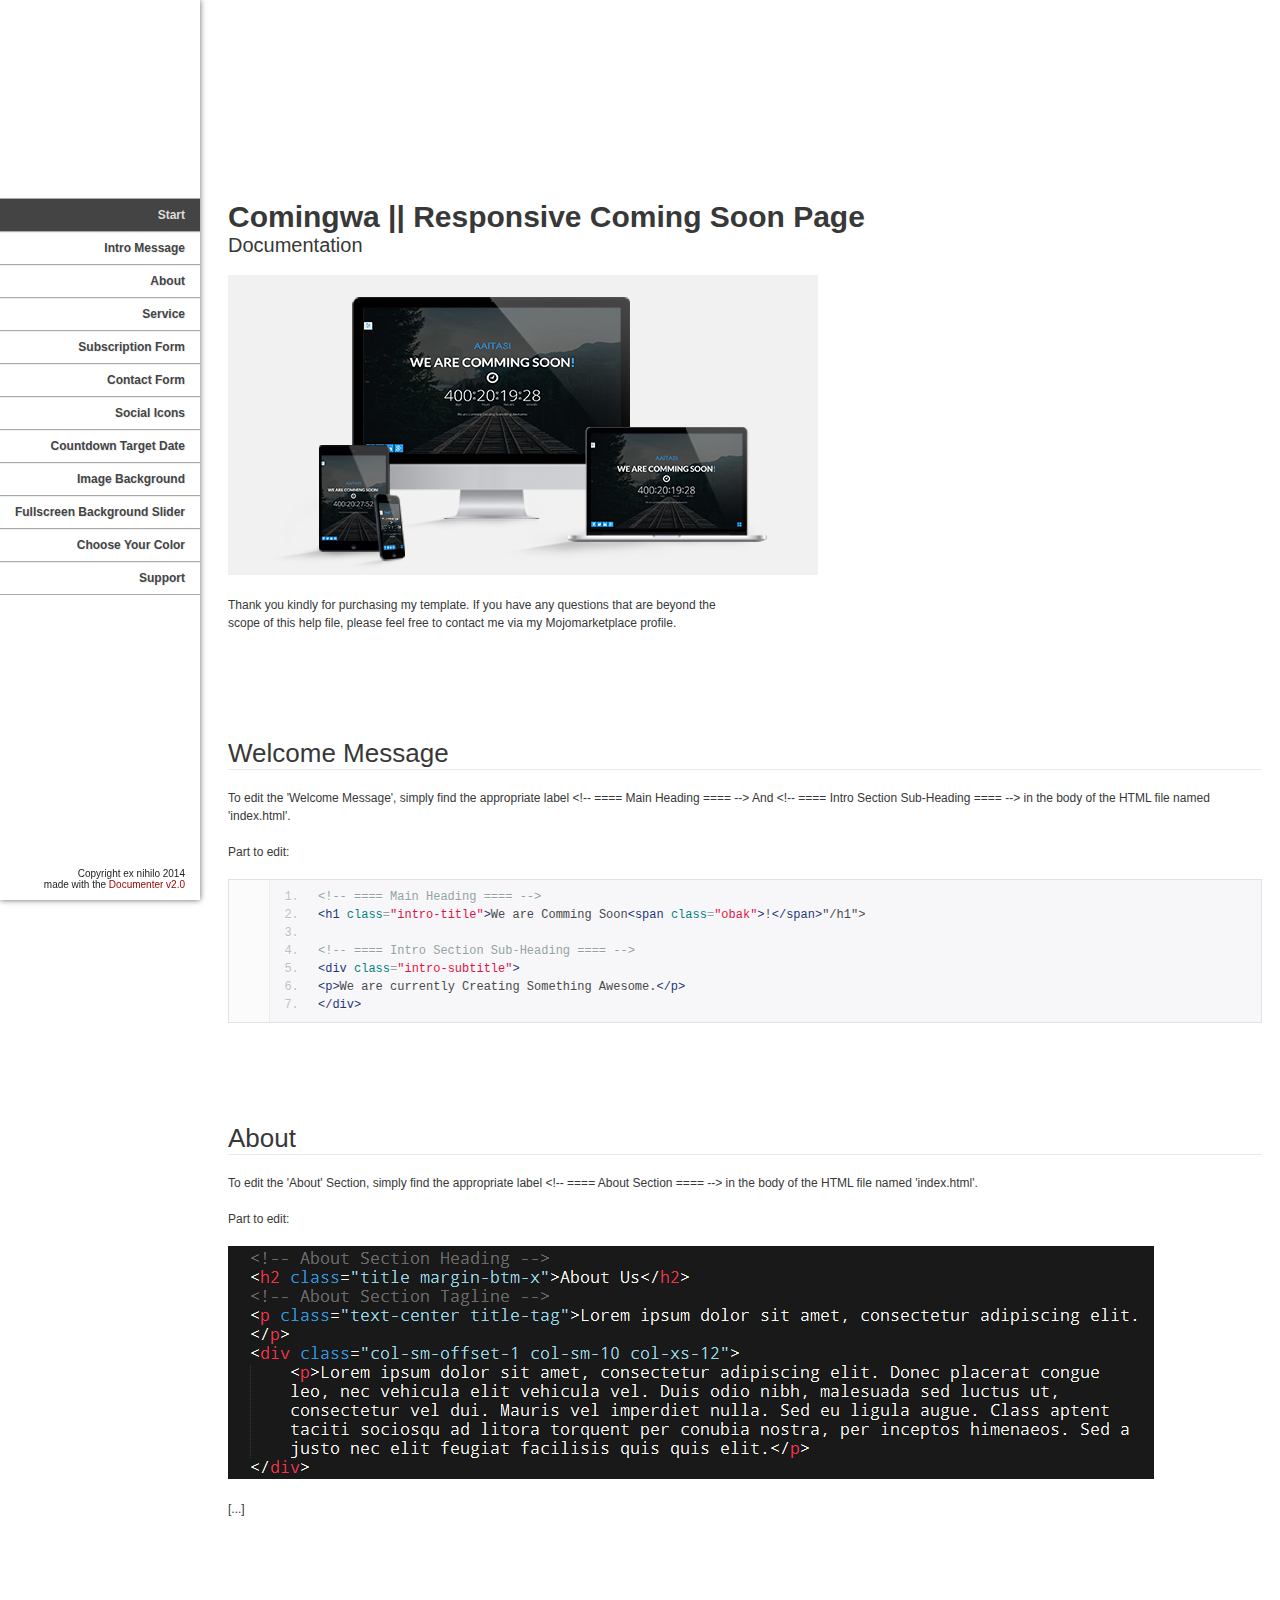
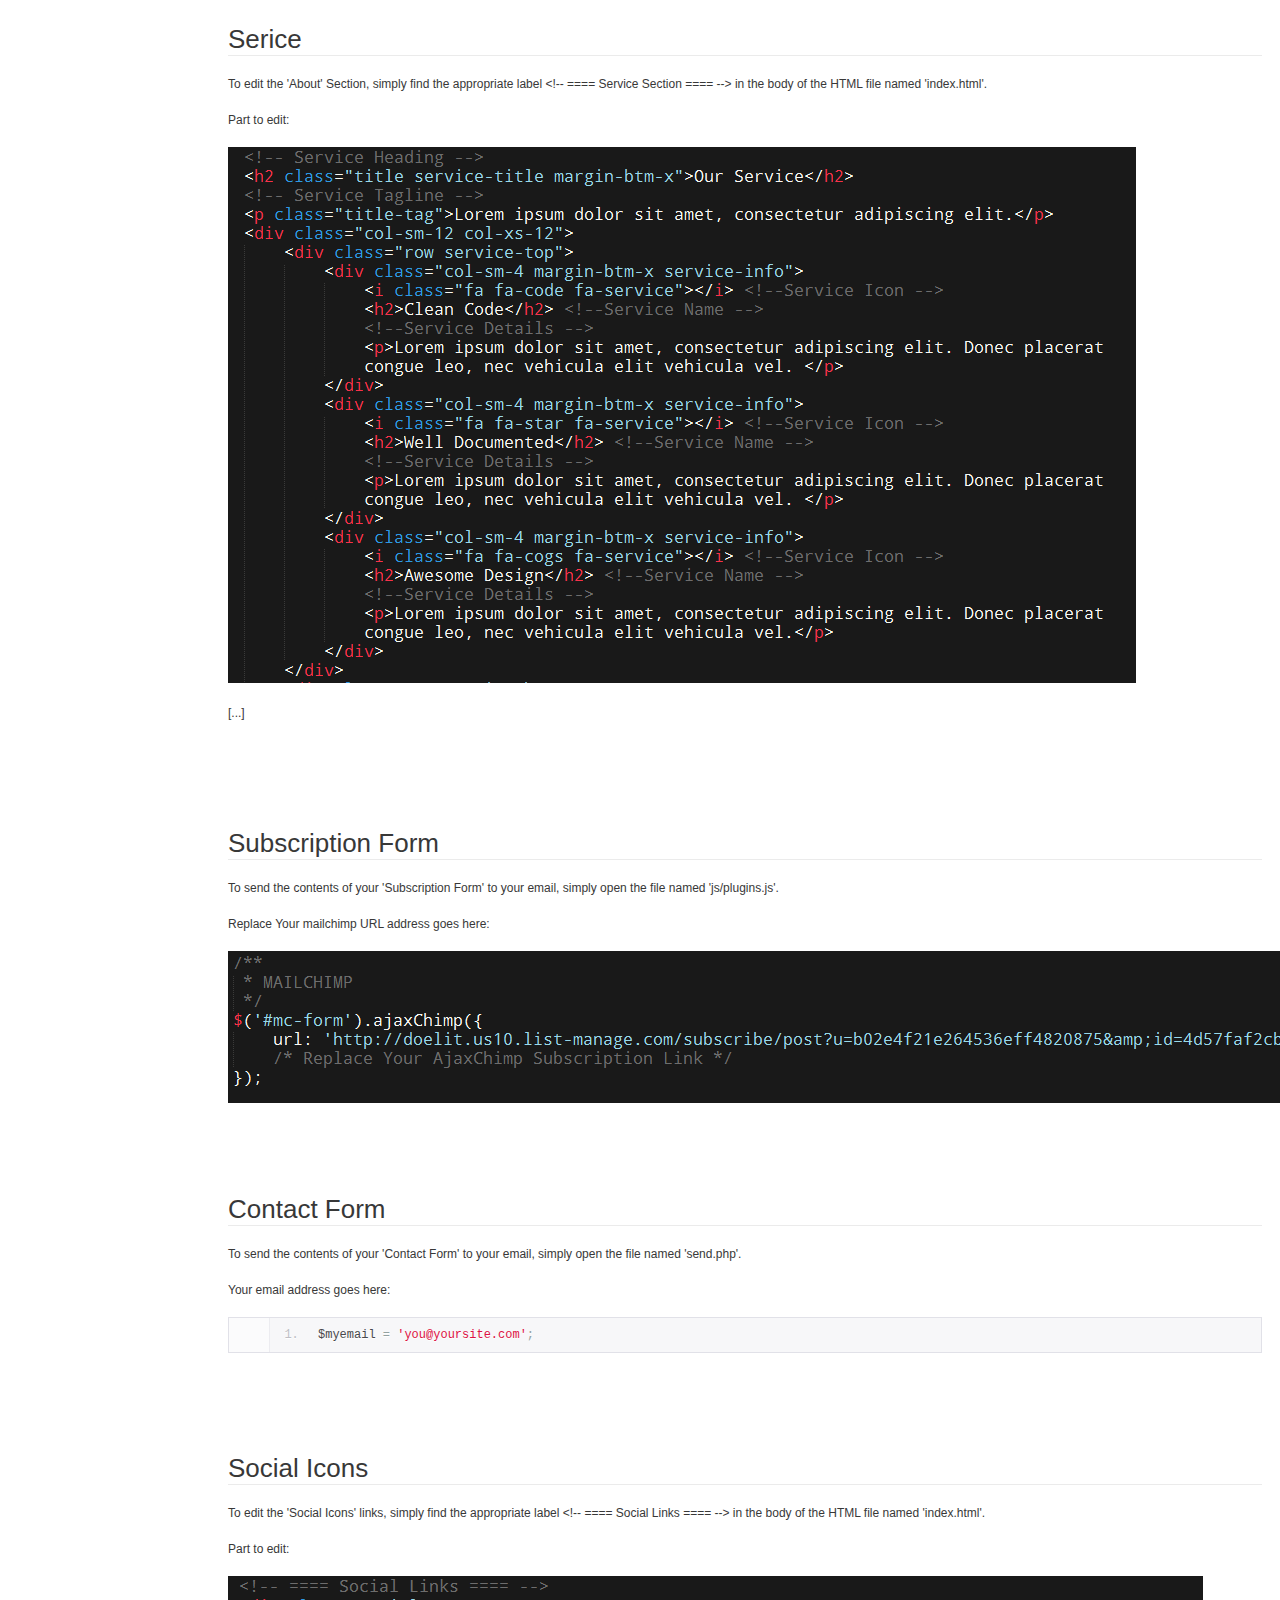
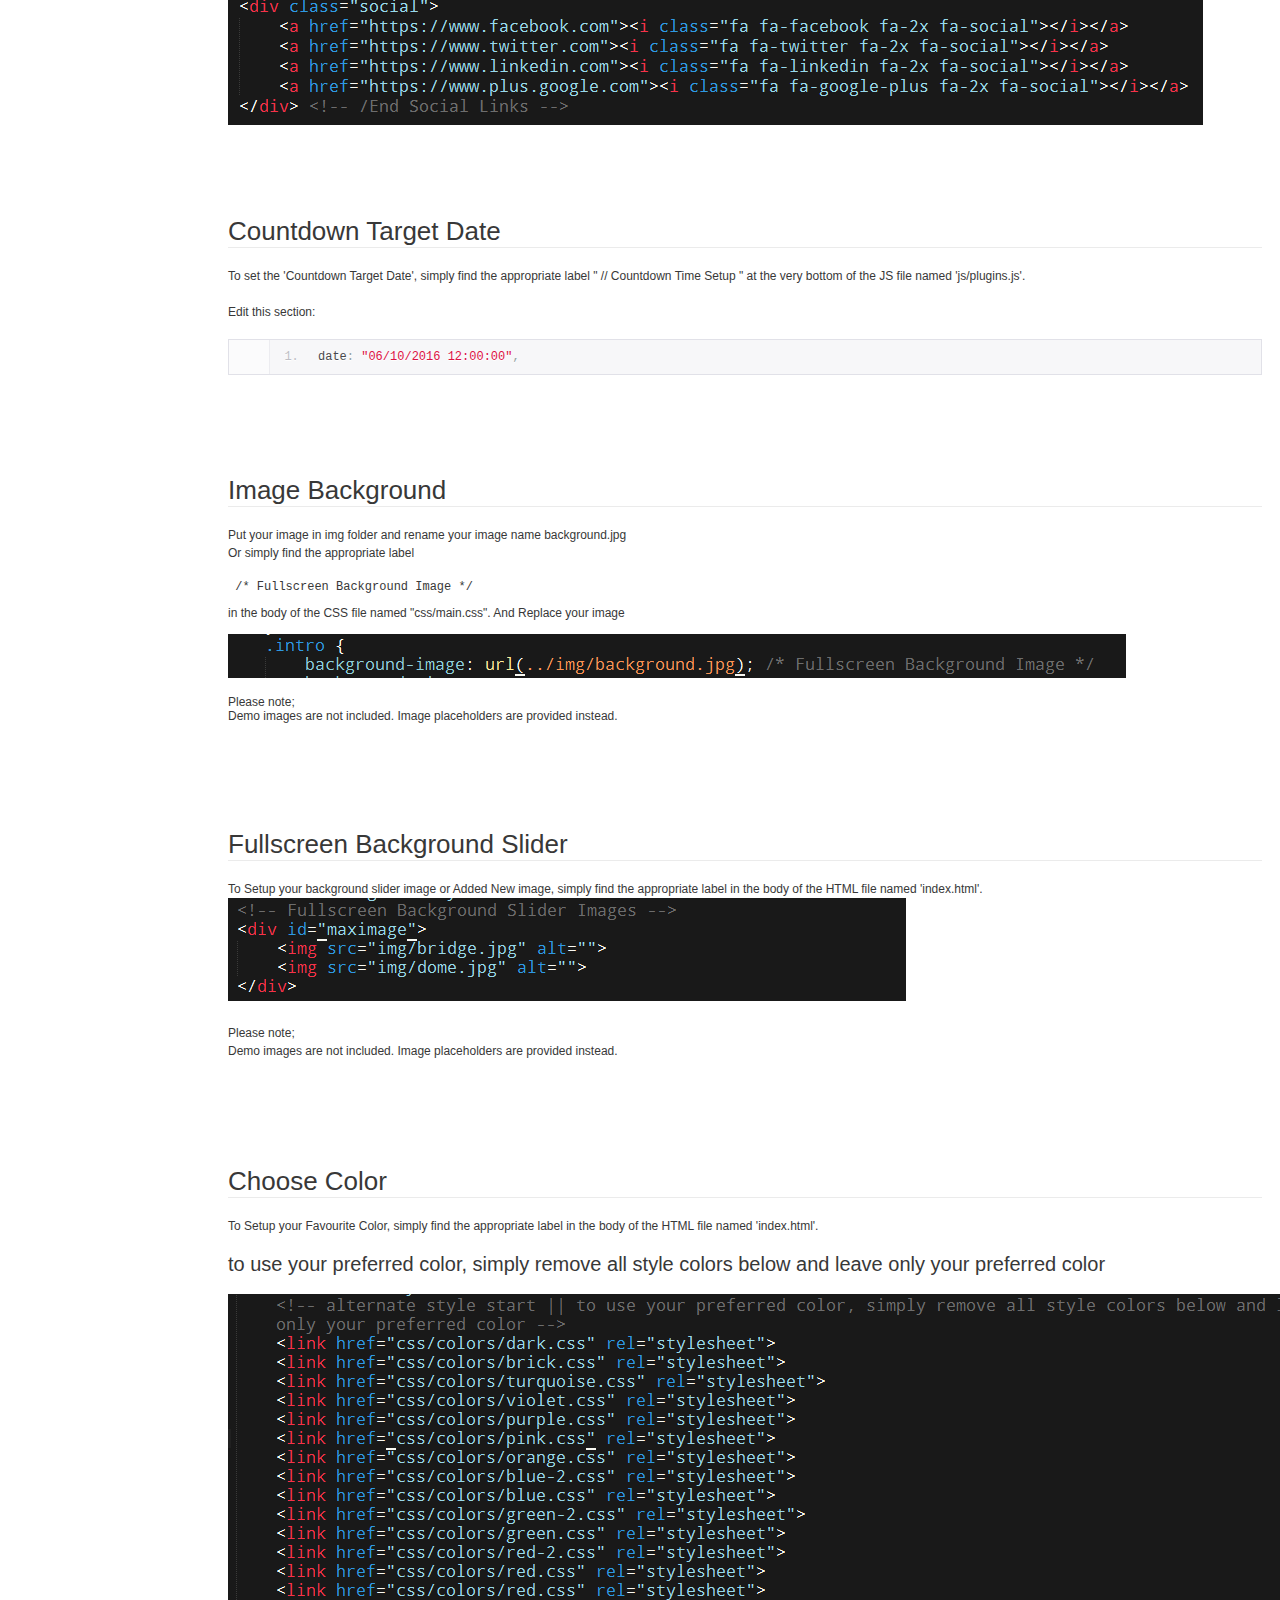
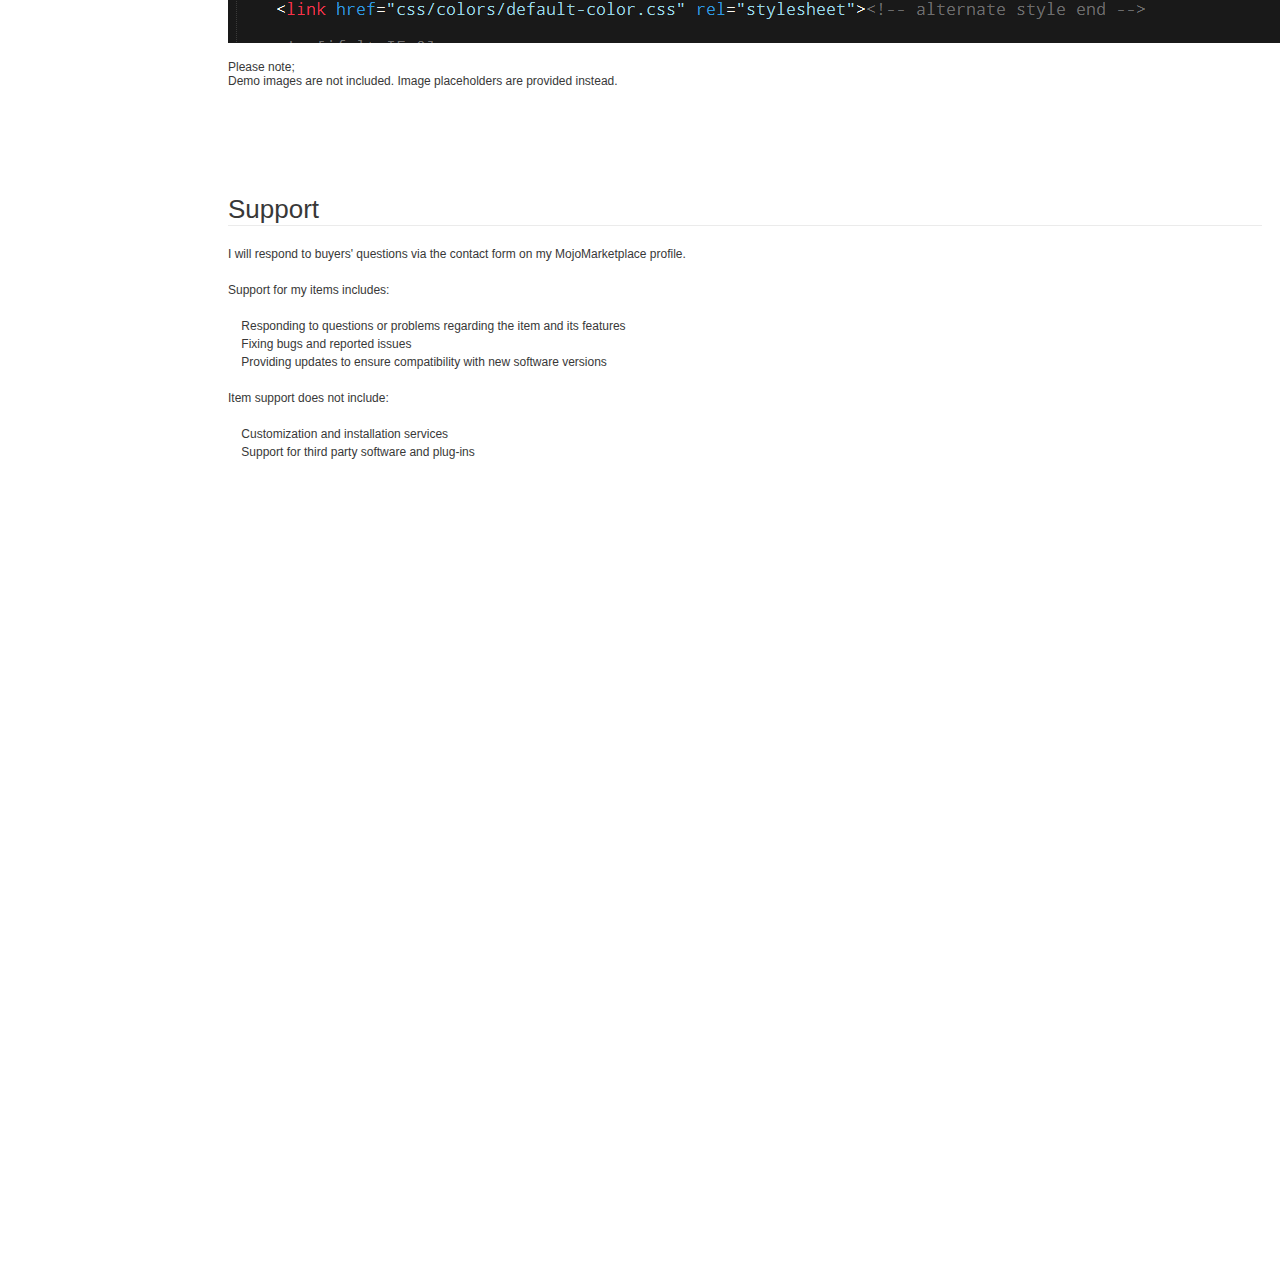
<file: Comingwa-Documentation/index.html>
<!doctype html>  
<!--[if IE 6 ]><html lang="en-us" class="ie6"> <![endif]-->
<!--[if IE 7 ]><html lang="en-us" class="ie7"> <![endif]-->
<!--[if IE 8 ]><html lang="en-us" class="ie8"> <![endif]-->
<!--[if (gt IE 7)|!(IE)]><!-->
<html lang="en-us"><!--<![endif]-->
<head>
	<meta charset="utf-8">
	
	<title>comingwa || Responsive Coming Soon Page - Documentation</title>
	
	<meta name="description" content="">
	<meta name="author" content="Riyad">
	<meta name="copyright" content="CodexTree">
	<meta name="generator" content="Documenter v2.0 http://rxa.li/documenter">
	
	<link rel="stylesheet" href="assets/css/documenter_style.css" media="all">
	<link rel="stylesheet" href="assets/js/google-code-prettify/prettify.css" media="screen">
	<script src="assets/js/google-code-prettify/prettify.js"></script>

	<script src="assets/js/jquery.js"></script>
	
	<script src="assets/js/jquery.scrollTo.js"></script>
	<script src="assets/js/jquery.easing.js"></script>
	
	<script>document.createElement('section');var duration='500',easing='swing';</script>
	<script src="assets/js/script.js"></script>
	
	<style>
		html{background-color:#FFFFFF;color:#383838;}
		::-moz-selection{background:#444444;color:#DDDDDD;}
		::selection{background:#444444;color:#DDDDDD;}
		#documenter_sidebar #documenter_logo{background-image:url();}
		a{color:#990000;}
		.btn {
			border-radius:3px;
		}
		.btn-primary {
			  background-image: -moz-linear-gradient(top, #FFFFFF, #FFFFFF);
			  background-image: -ms-linear-gradient(top, #FFFFFF, #FFFFFF);
			  background-image: -webkit-gradient(linear, 0 0, 0 FFFFFF%, from(#FFFFFF), to(#FFFFFF));
			  background-image: -webkit-linear-gradient(top, #FFFFFF, #FFFFFF);
			  background-image: -o-linear-gradient(top, #FFFFFF, #FFFFFF);
			  background-image: linear-gradient(top, #FFFFFF, #FFFFFF);
			  filter: progid:DXImageTransform.Microsoft.gradient(startColorstr='#FFFFFF', endColorstr='#FFFFFF', GradientType=0);
			  border-color: #FFFFFF #FFFFFF #bfbfbf;
			  color:#FFFFFF;
		}
		.btn-primary:hover,
		.btn-primary:active,
		.btn-primary.active,
		.btn-primary.disabled,
		.btn-primary[disabled] {
		  border-color: #FFFFFF #FFFFFF #bfbfbf;
		  background-color: #FFFFFF;
		}
		hr{border-top:1px solid #EBEBEB;border-bottom:1px solid #FFFFFF;}
		#documenter_sidebar, #documenter_sidebar ul a{background-color:#FFFFFF;color:#222222;}
		#documenter_sidebar ul a{-webkit-text-shadow:1px 1px 0px #EEEEEE;-moz-text-shadow:1px 1px 0px #EEEEEE;text-shadow:1px 1px 0px #EEEEEE;}
		#documenter_sidebar ul{border-top:1px solid #AAAAAA;}
		#documenter_sidebar ul a{border-top:1px solid #EEEEEE;border-bottom:1px solid #AAAAAA;color:#444444;}
		#documenter_sidebar ul a:hover{background:#444444;color:#DDDDDD;border-top:1px solid #444444;}
		#documenter_sidebar ul a.current{background:#444444;color:#DDDDDD;border-top:1px solid #444444;}
		#documenter_copyright{display:block !important;visibility:visible !important;}
	</style>
	
</head>
<body class="documenter-project-evenings-responsive-coming-soon-page">
	<div id="documenter_sidebar">
		<a href="#documenter_cover" id="documenter_logo"></a>
		<ul id="documenter_nav">
			<li><a class="current" href="#documenter_cover">Start</a></li>
				
			<li><a href="#welcome_message" title="Comming Soon">Intro Message</a></li>
			<li><a href="#about" title="About">About</a></li>
			<li><a href="#service" title="Service">Service</a></li>
			<li><a href="#subscription_form" title="Subscription Form">Subscription Form</a></li>
			<li><a href="#contact_form" title="Contact Form">Contact Form</a></li>
			<li><a href="#social_icons" title="Social Icons">Social Icons</a></li>
			<li><a href="#countdown_target_date" title="Countdown Target Date">Countdown Target Date</a></li>
			<li><a href="#image_background" title="Image Background">Image Background</a></li>
			<li><a href="#background-slider" title="Fullscreen Background Slider">Fullscreen Background Slider</a></li>
			<li><a href="#color" title="Choice Your Color">Choose Your Color</a></li>
			<li><a href="#support" title="Support">Support</a></li>

		</ul>
		<div id="documenter_copyright">Copyright ex nihilo 2014<br>
		made with the <a href="http://rxa.li/documenter">Documenter v2.0</a> 
		</div>
	</div>
	<div id="documenter_content">
	<section id="documenter_cover">
	<h1>Comingwa || Responsive Coming Soon Page</h1>
	<h2>Documentation</h2>
		<img src="img/screenshot.jpg" alt="comingwa Screenshot">
	<p>Thank you kindly for purchasing my template. If you have any questions that are beyond the scope of this help file, please feel free to contact me via my Mojomarketplace profile.</p>
	</section>
	
	<section id="welcome_message">
	<div class="page-header"><h3>Welcome Message</h3><hr class="notop"></div>
<p>
	To edit the &#39;Welcome Message&#39;, simply find the appropriate label &lt;!-- ==== Main Heading ==== --&gt; And &lt;!-- ==== Intro Section Sub-Heading ==== --&gt; in the body of the HTML file named &#39;index.html&#39;.</p>
<p>
	Part to edit:</p>
<pre class="prettyprint lang-html linenums">
&lt;!-- ==== Main Heading ==== --&gt;												
&lt;h1 class=&quot;intro-title&quot;&gt;We are Comming Soon&lt;span class=&quot;obak&quot;&gt;!&lt;/span&gt;&quot;/h1&quot;&gt;

&lt;!-- ==== Intro Section Sub-Heading ==== --&gt;			
&lt;div class=&quot;intro-subtitle&quot;&gt;
&lt;p&gt;We are currently Creating Something Awesome.&lt;/p&gt;
&lt;/div&gt;
</pre>
</section>
<section id="about">
	<div class="page-header"><h3>About</h3><hr class="notop"></div>
<p>
	To edit the &#39;About&#39; Section, simply find the appropriate label &lt;!-- ==== About Section ==== --&gt; in the body of the HTML file named &#39;index.html&#39;.</p>
<p>
	Part to edit:</p>
<img src="img/about.png" alt="">
<p>
	[...]</p>
</section>
<section id="service">
	<div class="page-header"><h3>Serice</h3><hr class="notop"></div>
<p>
	To edit the &#39;About&#39; Section, simply find the appropriate label &lt;!-- ==== Service Section ==== --&gt; in the body of the HTML file named &#39;index.html&#39;.</p>
<p>
	Part to edit:</p>
<img src="img/service.png" alt="">
<p>
	[...]</p>
</section>
<section id="subscription_form">
	<div class="page-header"><h3>Subscription Form</h3><hr class="notop"></div>
<p>
	To send the contents of your &#39;Subscription Form&#39; to your email, simply open the file named &#39;js/plugins.js&#39;.</p>
<p>
	Replace Your mailchimp  URL address goes here:</p>
<img src="img/mailchimp.png" alt="Mailchimp">
</section>
<section id="contact_form">
	<div class="page-header"><h3>Contact Form</h3><hr class="notop"></div>
<p>
	To send the contents of your &#39;Contact Form&#39; to your email, simply open the file named &#39;send.php&#39;.</p>
<p>
	Your email address goes here:</p>
<pre class="prettyprint lang-php linenums">
$myemail = &#39;&#121;&#111;&#117;&#64;&#121;&#111;&#117;&#114;&#115;&#105;&#116;&#101;&#46;&#99;&#111;&#109;&#39;;</pre>
</section>
<section id="social_icons">
	<div class="page-header"><h3>Social Icons</h3><hr class="notop"></div>
<p>
	To edit the &#39;Social Icons&#39; links, simply find the appropriate label &lt;!-- ==== Social Links ==== --&gt; in the body of the HTML file named &#39;index.html&#39;.</p>
<p>
	Part to edit:</p>
<img src="img/social.png" alt="">
</section>
<section id="countdown_target_date">
	<div class="page-header"><h3>Countdown Target Date</h3><hr class="notop"></div>
<p>
	To set the &#39;Countdown Target Date&#39;, simply find the appropriate label " // Countdown Time Setup " at the very bottom of the JS file named &#39;js/plugins.js&#39;.</p>
<p>
	Edit this section:</p>
<pre class="prettyprint lang-js linenums">
date: &quot;06/10/2016 12:00:00&quot;,</pre>
</section>

<section id="image_background">
	<div class="page-header"><h3>Image Background</h3><hr class="notop"></div>
<p>Put your image in img folder and rename your image name background.jpg<br>
	Or simply find the appropriate label<pre> /* Fullscreen Background Image */ </pre> in the body of the CSS file named "css/main.css". And Replace your image<br><br>
	<img src="img/background-image.png"><br><br>
	Please note;<br>
	Demo images are not included. Image placeholders are provided instead.</p>
</section>

<section id="background-slider">
	<div class="page-header"><h3>Fullscreen Background Slider</h3><hr class="notop"></div>
<p>To Setup your background slider image or Added New image, simply find the appropriate label <!-- Fullscreen Background Slider Images --> in the body of the HTML file named 'index.html'.
	<img src="img/background-slider.png"><br><br>
	Please note;<br>
	Demo images are not included. Image placeholders are provided instead.</p>
</section>

<section id="color">
	<div class="page-header"><h3>Choose Color</h3><hr class="notop"></div>
<p>To Setup your Favourite Color, simply find the appropriate label <!-- alternate style start || to use your preferred color, simply remove all style colors below and leave only your preferred color -->  in the body of the HTML file named 'index.html'. <br>
	<h4>to use your preferred color, simply remove all style colors below and leave only your preferred color</h4>
	<img src="img/color.png"><br><br>
	Please note;<br>
	Demo images are not included. Image placeholders are provided instead.</p>
</section>


<section id="support">
	<div class="page-header"><h3>Support</h3><hr class="notop"></div>
<p>
	I will respond to buyers&#39; questions via the contact form on my MojoMarketplace profile.
	<br>
	<br>
	Support for my items includes:<br>
	<br>
	&nbsp;&nbsp;&nbsp; Responding to questions or problems regarding the item and its features<br>
	&nbsp;&nbsp;&nbsp; Fixing bugs and reported issues<br>
	&nbsp;&nbsp;&nbsp; Providing updates to ensure compatibility with new software versions<br>
	<br>
	Item support does not include:<br>
	<br>
	&nbsp;&nbsp;&nbsp; Customization and installation services<br>
	&nbsp;&nbsp;&nbsp; Support for third party software and plug-ins</p>
</section>

	</div>
</body>
</html>
</file>
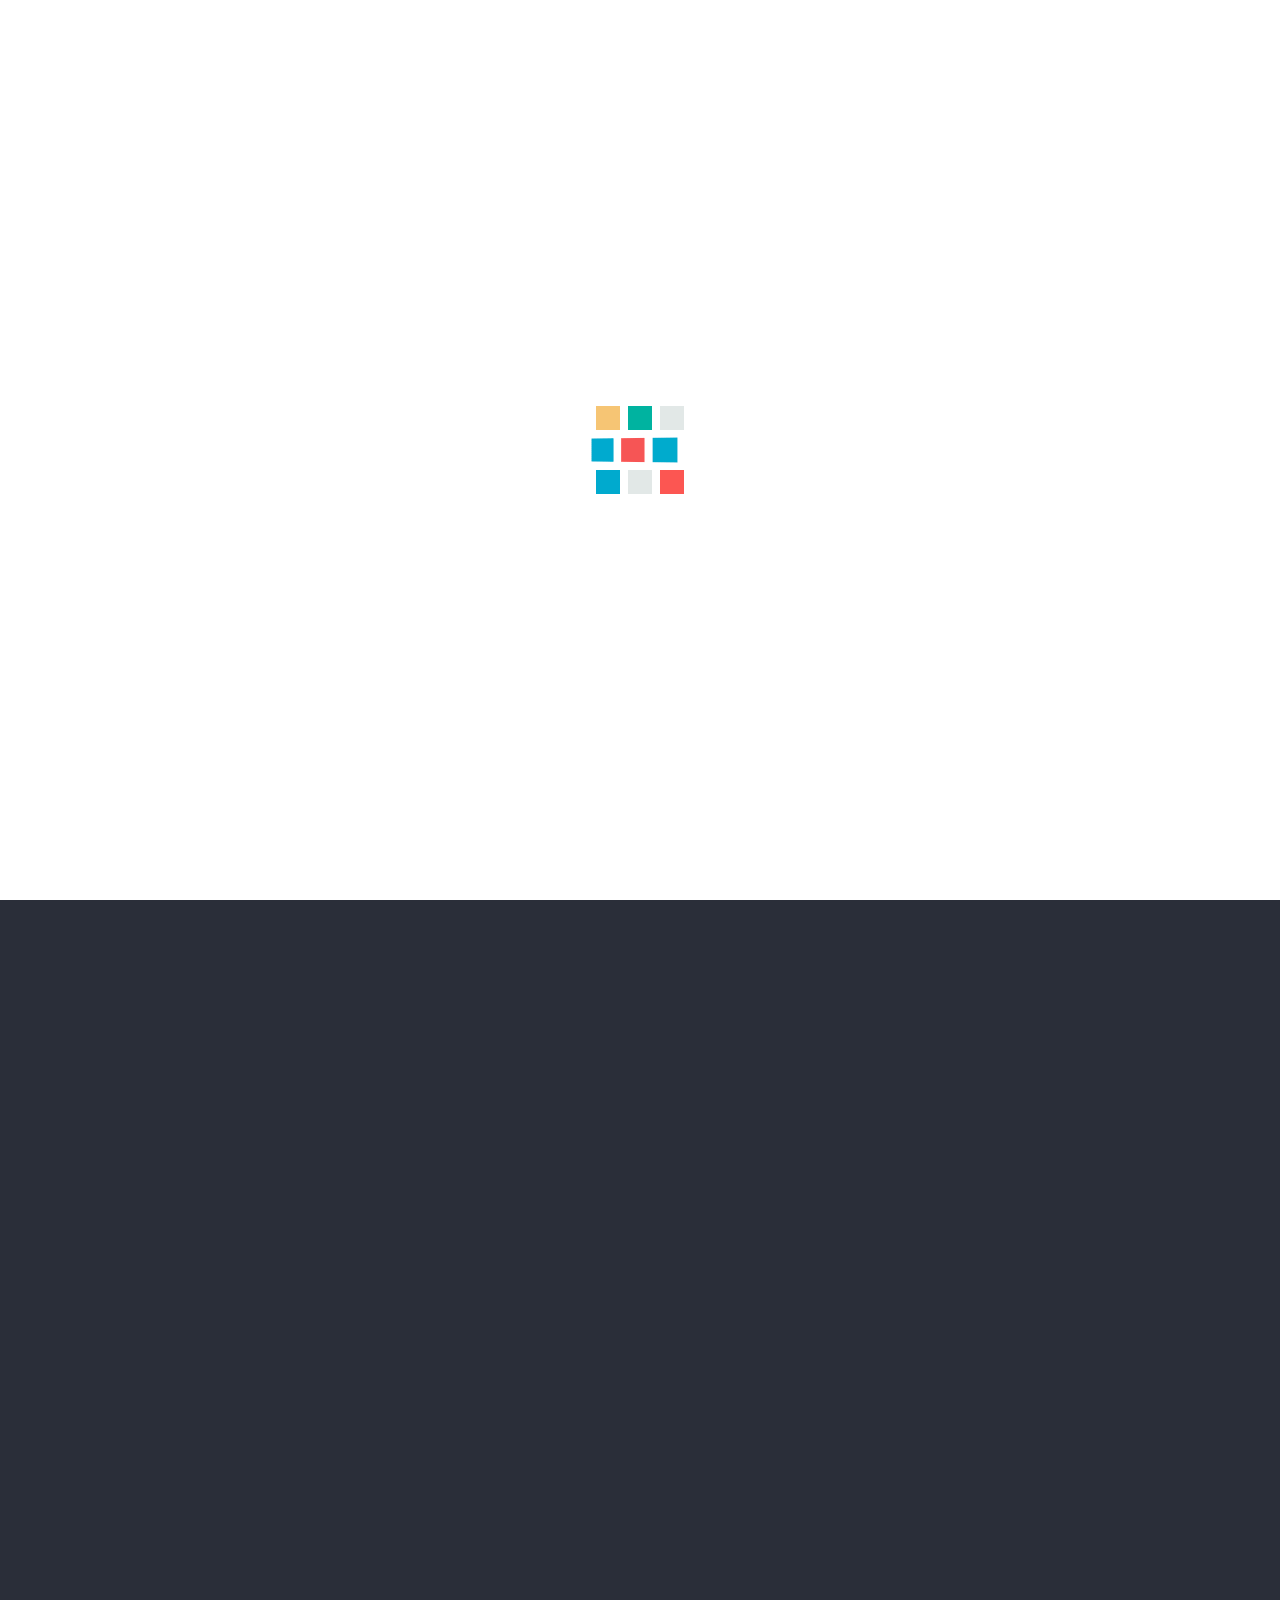
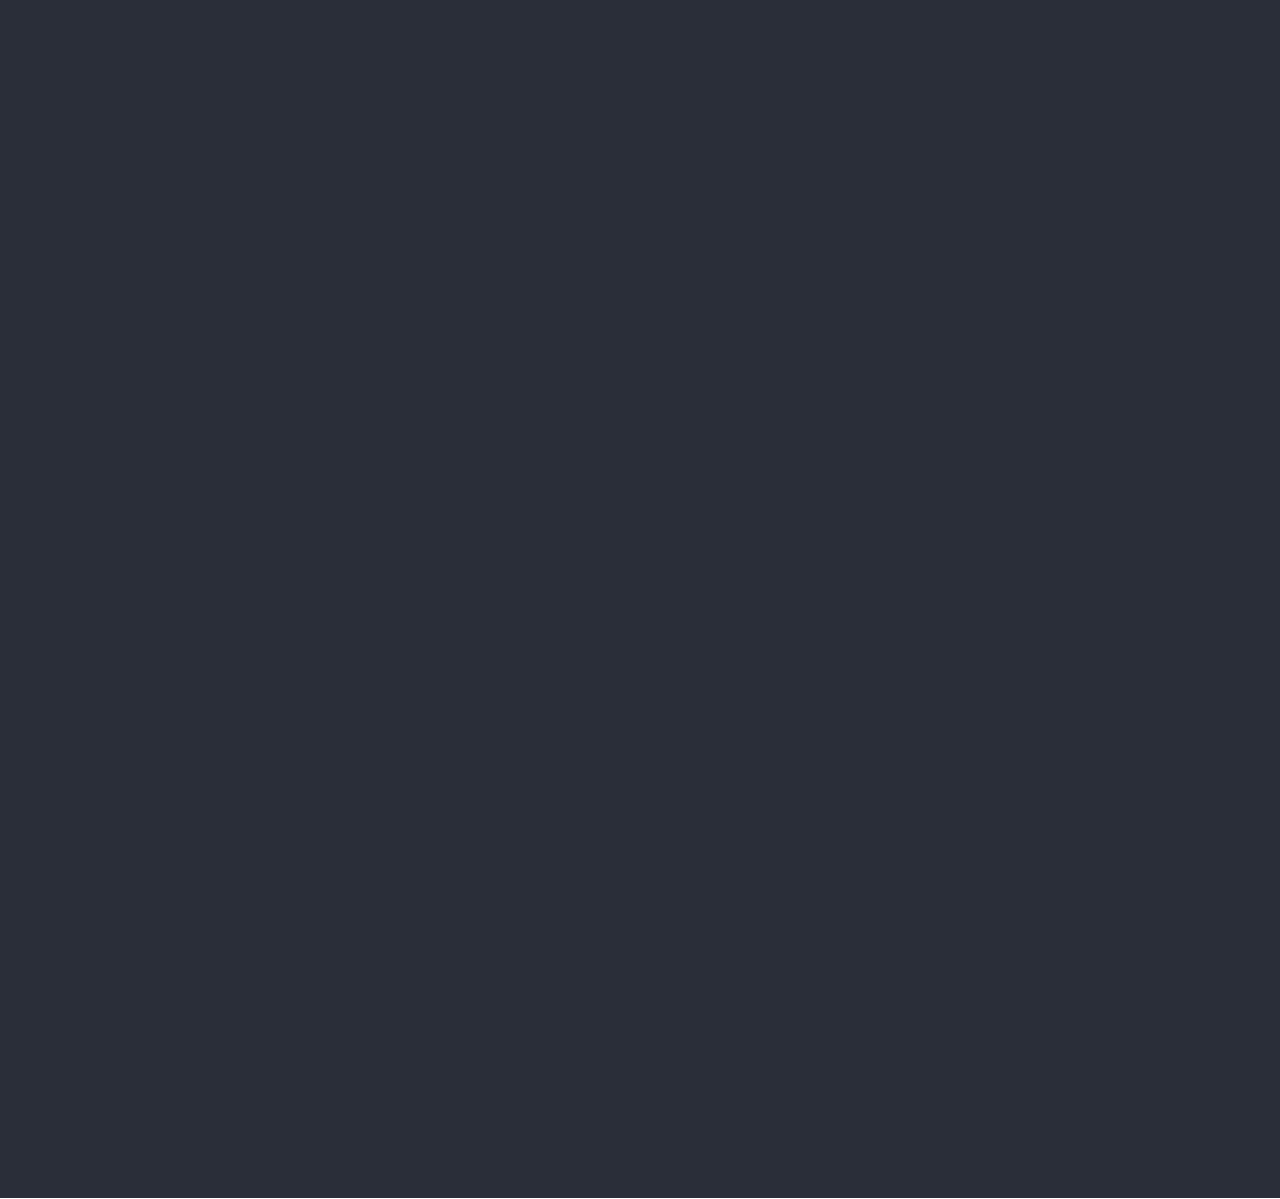
<file: Comingwa-template/Comingwa-background-image/index.html>
<!DOCTYPE html>
<!--[if lt IE 7 ]><html class="ie ie6" lang="en"> <![endif]-->
<!--[if IE 7 ]><html class="ie ie7" lang="en"> <![endif]-->
<!--[if IE 8 ]><html class="ie ie8" lang="en"> <![endif]-->
<!--[if (gte IE 9)|!(IE)]><!--><html lang="en"> <!--<![endif]-->
<head>
    <meta charset="utf-8">
    <meta http-equiv="X-UA-Compatible" content="IE=edge">

    <title>EVA • HARSHIT</title>

    <meta name="description" content="">
    <meta name="author" content="">

    <!-- Responsive View Meta -->
    <meta name="viewport" content="width=device-width, initial-scale=1">

    <!-- Place favicon.ico in the root directory -->
    <link rel="icon" href="favicon.ico" type="image/x-icon">

    <!-- Animate.CSS -->
    <link rel="stylesheet" href="css/animate.css"> 

    <!-- Font Aewsome Style -->
    <link rel="stylesheet" href="css/font-awesome.min.css">

    <!-- Bootstrap Style -->
    <link rel="stylesheet" href="css/bootstrap.min.css">

    <!-- Reset Style -->
    <link rel="stylesheet" href="css/normalize.css">

    <!-- Main Style -->
    <link rel="stylesheet" href="css/main.css">
    
    <!-- Color Switcher Style -->
    <link rel="stylesheet" href="switcher/switcher.css">    
    <!-- alternate style start || to use your preferred color, simply remove all style colors below and leave only your preferred color -->   
    <link href="css/colors/dark.css" rel="stylesheet">
    <link href="css/colors/brick.css" rel="stylesheet">
    <link href="css/colors/turquoise.css" rel="stylesheet">
    <link href="css/colors/violet.css" rel="stylesheet">
    <link href="css/colors/purple.css" rel="stylesheet">
    <link href="css/colors/pink.css" rel="stylesheet">
    <link href="css/colors/orange.css" rel="stylesheet">   
    <link href="css/colors/blue-2.css" rel="stylesheet">
    <link href="css/colors/blue.css" rel="stylesheet">
    <link href="css/colors/green-2.css" rel="stylesheet">
    <link href="css/colors/green.css" rel="stylesheet">
    <link href="css/colors/red-2.css" rel="stylesheet">
    <link href="css/colors/red.css" rel="stylesheet">
    <link href="css/colors/red.css" rel="stylesheet">
    <link href="css/colors/default-color.css" rel="stylesheet"><!-- alternate style end -->

    <!--[if lt IE 9]>
	<script src="http://html5shim.googlecode.com/svn/trunk/html5.js"></script>
	<![endif]-->

    <script src="js/vendor/modernizr-2.8.3.min.js"></script>
</head>
<body>
<!--[if lt IE 8]>
    <p class="browserupgrade">You are using an <strong>outdated</strong> browser. Please <a href="http://browsehappy.com/">upgrade your browser</a> to improve your experience.</p>
<![endif]-->
<!-- screen loader start -->
<div class="screen-loader"></div><!-- screen loader end -->
<!-- preload start -->
<div id="preload">
    <!-- preload status start -->
    <div id="preload-status"></div><!-- preload status end -->
</div><!-- preload end -->

<!-- === Header Section === -->
<div id="container">
	<!-- +++ Intro Section ++++ -->
    <section class="intro">
    	<!-- Intro Section Background-image -->
    	<div class="intro-image"></div>
		
		<!-- ====+++ Intro Section Content +++==== -->
		<div class="center-content">
			

			<div class="intro-content text-center">	
				<!-- Logo -->								
				<div class="logo">
					<h2 class="text-logo">EVA • HARSHIT</h2>
				</div><!-- /End logo -->							
				<!-- ==== Main Heading ==== -->												
				<h1 class="intro-title">We are Coming Soon<span class="obak">!</span></h1>

				<!-- Spin Clock -->
				<i class="fa fa-clock-o fa-spin fa-4x fa-clock-spin"></i>
						
				<!-- ====+++ Countdown Timer +++==== -->						
				<ul class="countdown">
			        <li>
			            <span class="days">00</span>
			            <p class="days-ref">days</p>
			        </li>
			        <li class="seperator"><i class="fa fa-clock-o"></i><br><i class="fa fa-clock-o"></i></li>
			        <li>
			            <span class="hours">00</span>
			            <p class="hours-ref">hours</p>
			        </li>
			        <li class="seperator"><i class="fa fa-clock-o"></i><br><i class="fa fa-clock-o"></i></li>
			        <li>
			            <span class="minutes">00</span>
			            <p class="minutes-ref">minutes</p>
			        </li>
			        <li class="seperator"><i class="fa fa-clock-o"></i><br><i class="fa fa-clock-o"></i></li>
			        <li>
			            <span class="seconds">00</span>
			            <p class="seconds-ref">seconds</p>
			        </li>
			    </ul>							
				
				<!-- ==== Intro Section Sub-Heading ==== -->				
				<div class="intro-subtitle">
					<p>We are currently Creating Something Awesome.</p>
				</div>							
											
			</div> <!-- /End Intro Section Content -->
		</div>
		<!-- ==== Intro Section Bottom Content ==== -->
		<div class="container-bottom-content">					
			<!-- ==== Social Links ==== -->
			<div class="social">
				<a href="https://www.facebook.com"><i class="fa fa-facebook fa-2x fa-social"></i></a>
				<a href="https://www.twitter.com"><i class="fa fa-twitter fa-2x fa-social"></i></a>
				<a href="https://www.linkedin.com"><i class="fa fa-linkedin fa-2x fa-social"></i></a>
				<a href="https://www.plus.google.com"><i class="fa fa-google-plus fa-2x fa-social"></i></a>
			</div> <!-- /End Social Links -->

			<!-- ==== Notify Section ==== -->
			<div class="notify-after text-center">						
				<h2>Notify Me</h2>
				<p>Subscribe our mail list for Latest update</p>
				<form id="mc-form" class="form-inline" role="form">
					<div class="form-group subscribe-form">							  							  
						<input id="mc-email" type="email" placeholder="Your email" class="form-control input-label input-notify-after">
						<button type="submit" class="btn btn-default btn-notify-after"><i class="fa fa-send-o"></i></button>
					</div><!-- End email input -->						
					<div class="subscribe_lebel">
						<label for="mc-email"></label>
					</div> 								
				</form>																							
			</div> <!-- /End Notify Section -->	

			<!-- ==== Trigger Button ==== -->										
			<button class="trigger">
				<svg width="100%" height="100%" viewBox="0 0 60 60" preserveAspectRatio="none">
					<g class="icon icon-grid">
						<rect x="32.5" y="5.5" width="22" height="22"/>
						<rect x="4.5" y="5.5" width="22" height="22"/>
						<rect x="32.5" y="33.5" width="22" height="22"/>
						<rect x="4.5" y="33.5" width="22" height="22"/>
					</g>
					<g class="icon icon-cross">
						<line x1="4.5" y1="55.5" x2="54.953" y2="5.046"/>
						<line x1="54.953" y1="55.5" x2="4.5" y2="5.047"/>
					</g>
				</svg>
				<span>View content</span>
			</button>											
		</div> <!-- /End Intro Section Bottom Content -->			
	</section><!-- /end intro section -->

	<!-- +++ Trigger After Content +++ -->
	<section class="content-wrapper">
		<!-- ==== About Section ==== -->
		<div class="about content-div">
			<div class="container padding-x">
				<div class="row text-center">
					<!-- About Section Heading -->
					<h2 class="title margin-btm-x">About Us</h2>
					<!-- About Section Tagline -->
					<p class="text-center title-tag">Lorem ipsum dolor sit amet, consectetur adipiscing elit.</p>
					<div class="col-sm-offset-1 col-sm-10 col-xs-12">
						<p>Lorem ipsum dolor sit amet, consectetur adipiscing elit. Donec placerat congue leo, nec vehicula elit vehicula vel. Duis odio nibh, malesuada sed luctus ut, consectetur vel dui. Mauris vel imperdiet nulla. Sed eu ligula augue. Class aptent taciti sociosqu ad litora torquent per conubia nostra, per inceptos himenaeos. Sed a justo nec elit feugiat facilisis quis quis elit.</p>
					</div>
				</div>
			</div>
		</div> <!-- /End About Section -->

		<!-- ==== Service Section ==== -->
		<div class="service content-div">
			<div class="container padding-2x">									
				<div class="row text-center">
					<!-- Service Section Heading -->
					<h2 class="title service-title margin-btm-x">Our Service</h2>
					<!-- Service Section Tagline -->
					<p class="title-tag">Lorem ipsum dolor sit amet, consectetur adipiscing elit.</p>
					<div class="col-sm-12 col-xs-12">
						<div class="row service-top">									
							<div class="col-sm-4 margin-btm-x service-info">							
								<i class="fa fa-code fa-service"></i> <!--Service Icon -->
								<h2>Clean Code</h2> <!--Service Name -->
								<!--Service Details -->
								<p>Lorem ipsum dolor sit amet, consectetur adipiscing elit. Donec placerat congue leo, nec vehicula elit vehicula vel. </p>
							</div>
							<div class="col-sm-4 margin-btm-x service-info">							
								<i class="fa fa-star fa-service"></i> <!--Service Icon -->
								<h2>Well Documented</h2> <!--Service Name -->
								<!--Service Details -->
								<p>Lorem ipsum dolor sit amet, consectetur adipiscing elit. Donec placerat congue leo, nec vehicula elit vehicula vel. </p>
							</div>
							<div class="col-sm-4 margin-btm-x service-info">							
								<i class="fa fa-cogs fa-service"></i> <!--Service Icon -->
								<h2>Awesome Design</h2> <!--Service Name -->
								<!--Service Details -->
								<p>Lorem ipsum dolor sit amet, consectetur adipiscing elit. Donec placerat congue leo, nec vehicula elit vehicula vel.</p>
							</div>
						</div>
						<div class="row service-bottom">
							<div class="col-sm-4 service-info">							
								<i class="fa fa-mobile fa-service"></i> <!--Service Icon -->
								<h2>Responsive Web Design</h2> <!--Service Name -->
								<!--Service Details -->
								<p>Lorem ipsum dolor sit amet, consectetur adipiscing elit. Donec placerat congue leo, nec vehicula elit vehicula vel.</p>
							</div>
							<div class="col-sm-4 service-info">							
								<i class="fa fa-rocket fa-service"></i> <!--Service Icon -->
								<h2>Cross Browser Support</h2> <!--Service Name -->
								<!--Service Details -->
								<p>Lorem ipsum dolor sit amet, consectetur adipiscing elit. Donec placerat congue leo, nec vehicula elit vehicula vel.</p>
							</div>
							<div class="col-sm-4 service-info">							
								<i class="fa fa-support fa-service"></i> <!--Service Icon -->
								<h2>Great Support</h2> <!--Service Name -->
								<!--Service Details -->
								<p>Lorem ipsum dolor sit amet, consectetur adipiscing elit. Donec placerat congue leo, nec vehicula elit vehicula vel.</p>
							</div>
						</div>
					</div>
				</div>
			</div>
		</div> <!-- /End Service Section -->

		<!-- ==== Team Section ==== -->
		<div class="team content-div">
			<div class="container  padding-2x">	
				<div class="row text-center padding-btm-2x">
					<!-- Team Section Heading -->
					<h2 class="text-center title margin-btm-x">Our Awesome Team</h2>
					<!-- Team Section Tagline -->
					<p class="text-center title-tag padding-btm-x">Lorem ipsum dolor sit amet, consectetur adipiscing elit.</p>
					<div class="col-md-3 col-sm-6">
						<div class="team-member">
							<!--Team Member Image -->
							<img class="member-img img-responsive" src="img/1.jpg" alt="Member"/>
							<h2>Rafr, Co-Founder</h2> <!--Team Member Name and Position -->
							<!--Team Member Social Profile Link -->
							<a href="#"><i class="fa fa-twitter fa-mbr fa-2x"></i></a>
							<a href="#"><i class="fa fa-linkedin fa-mbr fa-2x"></i></a>
							<a href="#"><i class="fa fa-dribbble fa-mbr fa-2x"></i></a>
						</div>		
					</div>
					<div class="col-md-3 col-sm-6">
						<div class="team-member">
							<!--Team Member Image -->
							<img class="member-img img-responsive" src="img/2.jpg" alt="Member"/>
							<h2>N.A. Shoaib, Co-Founder</h2> <!--Team Member Name and Position -->
							<a href="#"><i class="fa fa-twitter fa-mbr fa-2x"></i></a>
							<a href="#"><i class="fa fa-linkedin fa-mbr fa-2x"></i></a>
							<a href="#"><i class="fa fa-dribbble fa-mbr fa-2x"></i></a>
						</div>								
					</div>
					<div class="col-md-3 col-sm-6">
						<div class="team-member">
							<!--Team Member Image -->
							<img class="member-img img-responsive" src="img/3.jpg" alt="Member"/>
							<h2>R.A Bhuiyan Web Developer</h2> <!--Team Member Name and Position -->
							<!--Team Member Social Profile Link -->
							<a href="#"><i class="fa fa-twitter fa-mbr fa-2x"></i></a>
							<a href="#"><i class="fa fa-linkedin fa-mbr fa-2x"></i></a>
							<a href="#"><i class="fa fa-dribbble fa-mbr fa-2x"></i></a>
						</div>								
					</div>
					<div class="col-md-3 col-sm-6">
						<div class="team-member">
							<!--Team Member Image -->
							<img class="member-img img-responsive" src="img/4.jpg" alt="Member"/>
							<h2>John Doe, CEO</h2> <!--Team Member Name and Position -->
							<!--Team Member Social Profile Link -->
							<a href="#"><i class="fa fa-twitter fa-mbr fa-2x"></i></a>
							<a href="#"><i class="fa fa-linkedin fa-mbr fa-2x"></i></a>
							<a href="#"><i class="fa fa-dribbble fa-mbr fa-2x"></i></a>
						</div>
					</div>
				</div>
			</div>
		</div> <!-- /End Team Section -->

		<!-- ==== Contact Section ==== -->
		<div class="contact content-div">
			<div class="container  padding-2x">
				<div class="row text-center">
					<!-- Contact Section Heading -->
					<h2 class="text-center title contact-title margin-btm-x">Contact Us</h2>
					<!-- Contact Section Tagline -->
					<p class="text-center title-tag contact-tag">Lorem ipsum dolor sit amet, consectetur adipiscing elit.</p>
					<!-- Contact Form -->
					<form id="contact-form" class="col-md-6 col-md-offset-3 col-sm-8 col-sm-offset-2 col-xs-12" action="send.php" method="post" name="send">
						<div class="form-group">
							<label for="name">Name</label>								  
						  	<input id="name" name="name" placeholder="Your name" class="form-control requiredField name input-label" data-new-placeholder="Your name" type="text">
							<i class="fa fa-user"></i>								  
						</div><!-- End name input -->								
						<div class="form-group">
						  	<label for="mail">Email</label>								  
							<input id="mail" name="email" placeholder="Your email" class="form-control requiredField email input-label" data-new-placeholder="Your email" type="text">
							<i class="fa fa-envelope"></i>								  
						</div><!-- End email input -->
						<div class="form-group">
						  	<label for="message">Message</label>									
							<textarea id="message" name="message" placeholder="Your message" class="form-control requiredField input-label" data-new-placeholder="Your message" rows="6"></textarea>
							<i class="fa fa-comment"></i>
						</div><!-- End textarea -->
						<p><button name="submit" type="submit" class="btn btn-block btn-contact">Send Message&nbsp;<i class="fa fa-send-o"></i></button></p>								
					</form>	<!-- /End Contact Form --> 					
				</div>
			</div>
		</div> <!-- /End Contact Section -->

		<!-- ==== Goole Maps ==== -->
        <div class="content-div" id="map-wrapper"></div>
        <!-- /end Google Maps -->

        <!-- ==== Footer Section ==== -->
        <footer id="footer" class="content-div">
        	<div class="container">
        		<div class="row">
        			<div class="col-sm-12">
        				<div class="copyright">
        					<!-- Copyright Text -->
			        		<p class="text-center">Copyright &copy; 2015. All Rights Reserved CodexTree</p>
			        	</div>
        			</div>
        		</div>
        	</div>		        	
        </footer> <!-- /End Footer Section -->
	</section> <!-- /End Trigger Content -->
</div> 

<!-- Style Switcher -->
<div style="display:none" class="hide-color">
	<div id="custumize-style">
	    <a href="#" class="switcher open"> <span class="icon-switcher"><i class="fa fa-sliders fa-2x"></i></span></a>
	    <div>
	        <h3 class="color-option-title">Colors</h3>
	        <ul class="colors-style" id="custom-color">
	            <li><a href="#" class="default-color"></a></li>
	            <li><a href="#" class="red"></a></li>
	            <li><a href="#" class="red-2"></a></li>
	            <li><a href="#" class="green"></a></li>
	            <li><a href="#" class="green-2"></a></li>
	            <li><a href="#" class="blue"></a></li>
	            <li><a href="#" class="blue-2"></a></li>
	            <li><a href="#" class="orange"></a></li>
	            <li><a href="#" class="pink"></a></li>
	            <li><a href="#" class="purple"></a></li>
	            <li><a href="#" class="violet"></a></li>
	            <li><a href="#" class="turquoise"></a></li>
	            <li><a href="#" class="brick"></a></li>
	            <li><a href="#" class="dark"></a></li>
	        </ul>  
	    </div>
	</div> 
</div> <!-- /End Style Switcher -->

<!-- jQuery Library -->
<script src="//ajax.googleapis.com/ajax/libs/jquery/1.11.2/jquery.min.js"></script>
<script>window.jQuery || document.write('<script src="js/vendor/jquery-1.11.2.min.js"><\/script>')</script>
<!-- Modernizer -->
<script src="js/modernizr.custom.js"></script>
<!-- Bootstrap JS -->
<script src="js/bootstrap.min.js"></script>
<!-- Classie JS -->
<script src="js/classie.js"></script>       
<!-- Countdown JS -->
<script src="js/jquery.downCount.js"></script>
<!-- Mailchimp JS Plugin -->
<script src="js/jquery.ajaxchimp.min.js"></script>
<!-- Contact Form JS -->
<script src="js/form-contact.js"></script>
<!-- Goole map API -->
<script src="http://maps.google.com/maps/api/js?sensor=true"></script>
<!-- Google map js -->
<script src="js/gmaps.js"></script>
<!-- Nice Scroll JS -->
<script src="js/jquery.nicescroll.3.5.4.js"></script>
<!-- Style Switcher JS -->
<script src="switcher/switcher.js"></script>
<!-- Plugin Initialization js -->
<script src="js/plugins.js"></script>
<!-- Custom JS -->
<script src="js/main.js"></script>
<!-- Google Analytics: change UA-XXXXX-X to be your site's ID. -->
<script>
    (function(b,o,i,l,e,r){b.GoogleAnalyticsObject=l;b[l]||(b[l]=
    function(){(b[l].q=b[l].q||[]).push(arguments)});b[l].l=+new Date;
    e=o.createElement(i);r=o.getElementsByTagName(i)[0];
    e.src='//www.google-analytics.com/analytics.js';
    r.parentNode.insertBefore(e,r)}(window,document,'script','ga'));
    ga('create','UA-XXXXX-X','auto');ga('send','pageview');
</script>
</body>
</html>
</file>
<file: Comingwa-Documentation/assets/css/documenter_style.css>
/*!
 * Documenter 2.0
 * http://rxa.li/documenter
 *
 * Copyright 2011, Xaver Birsak
 * http://revaxarts.com
 *
 */
html,body,div,span,applet,object,iframe,h1,h2,h3,h4,h5,h6,p,blockquote,a,abbr,acronym,address,big,cite,code,del,dfn,em,font,img,ins,kbd,q,s,samp,small,strike,strong,sub,sup,tt,var,dl,dt,dd,ol,ul,li,fieldset,form,label,legend,table,caption,tbody,tfoot,thead,tr,th,td{
	margin:0;
	padding:0;
	border:0;
	outline:0;
	font-weight:inherit;
	font-style:inherit;
	font-size:100%;
	font-family:inherit;
	vertical-align:baseline;
}
html { 
	font-size:101%;
	font-family:Arial,verdana,arial,sans-serif;
	font-size:12px;
	-webkit-text-size-adjust:none;
	color:#6F6F6F;
	background-color:#efefef;
}
body{
	min-height:100%;
	height:auto;
	width:100%;
}
footer, header, section {
	display:block;
}
a{ color:#6F6F6F; text-decoration:none; cursor:pointer; }
a:hover { text-decoration:underline }
p, ul, ol{
	margin:18px 0;
	line-height:1.5em;
}
li{
	list-style:none;
}
li.placeholder{
	height:70px;
	width:100%;
	font-size:16px;
}
hr { 
	display:block;
	height:0px;
	line-height:0px;
	border:0;
	border-top:1px solid #ddd;
	border-bottom:1px solid #aaa;
	margin:16px 0;
	padding:0;
	clear:both;
	float:none;
}
hr.notop{
	margin-top:0;
}
strong{
	font-weight:700;
}
#documenter_buttons{
	position:absolute;
	right:10px;
	margin-top:-30px;
}
.btn{
	cursor:pointer;
	width:auto;
	padding:7px 7px 8px;
	border-radius:3px;
	border:1px solid #ccc;
}
.btn:hover{
	border:1px solid #B1B4B0;
	box-shadow:0px 2px 2px rgba(0,0,0,0.1);
	-moz-box-shadow:0px 2px 2px rgba(0,0,0,0.1);
	-webkit-box-shadow:0px 2px 2px rgba(0,0,0,0.1);
	text-decoration:none;
}
.btn:active{
	border:1px solid #B1B4B0;
	box-shadow:inset 0px 2px 2px rgba(0,0,0,0.1);
	-moz-box-shadow:inset 0px 2px 2px rgba(0,0,0,0.1);
	-webkit-box-shadow:inset 0px 2px 2px rgba(0,0,0,0.1);
	background-color:#eee;
}

#documenter_content{
	position:absolute;
	right:18px;
	left:218px;
	padding-left:10px;
	padding-bottom:800px;
	min-height:100%;
	height:auto;
	z-index:1;
}
#documenter_sidebar{
	-moz-box-shadow:0 0 6px rgba(3,3,3,0.6);
	-webkit-box-shadow:0 0 6px rgba(3,3,3,0.6);
	box-shadow:0 0 6px rgba(3,3,3,0.6);
	position:fixed;
	left:0;
	width:200px;
	height:100%;
	min-height:100%;
	z-index:100;
}
#documenter_sidebar a{
	position:relative;
	z-index:100;
}
img{
	border:0;
}
#documenter_copyright{
	position:absolute;
	bottom:10px;
	font-size:10px;
	right:15px;
	width:200px;
	text-align:right;
	z-index:1
}
noscript{
	display:block;
	position:absolute;
	top:238px;
	margin:0 auto;
	width:800px;
	bottom:0;
	z-index:20;
}
noscript p{
	width:800px;
	font-size:20px;
	padding-top:20px;
	margin:0 auto;
	color:#4D4D4D;
}
.small{
	font-size:10px;
	letter-spacing:0;
}

/*----------------------------------------------------------------------*/
/* Sidebar
/*----------------------------------------------------------------------*/

#documenter_sidebar #documenter_logo{
	display:block;
	height:20%;
	max-height:200px;
	min-height:70px;
	width:200px;
	background-position:center center;
	background-repeat:no-repeat;
}
#documenter_sidebar ul{
	font-size:12px;
	font-weight:700;
	min-height:150px;
	height:75%;
	overflow:auto;
}

#documenter_sidebar ul li{
	text-align:right;
	padding:0;
}
#documenter_sidebar ul a{
	display:block;
	border-top:1px solid #ddd;
	border-bottom:1px solid #aaa;
	padding:6px 15px 7px 0;
	text-align:right;
}
#documenter_sidebar ul a:hover,#documenter_sidebar ul a.current{
	-webkit-text-shadow:none;
	-moz-text-shadow:none;
	text-shadow:none;
	text-decoration:none;
}
#documenter_sidebar ul li ul{
	border-top:0;
	font-size:10px;
	min-height:10px;
	height:auto;
	overflow:auto;
	margin:0;
	display:none;
}
#documenter_sidebar ul li ul li a{
	display:block;
	padding:4px 15px 5px 0;
	text-align:right;
}

/*----------------------------------------------------------------------*/
/* Content
/*----------------------------------------------------------------------*/

#documenter_cover{
	position:relative;
	padding-top:200px !important;
}
#documenter_cover li{
	list-style:none !important;
	margin-left:0 !important;
}
#documenter_cover p{
	width:500px;
}
#documenter_content section{
	padding-top:70px;
}
#documenter_content h1{
	font-size:30px;
	font-weight:700;
}
#documenter_content h2{
	font-size:20px;
	margin-bottom:18px;
	font-weight:100;
}
#documenter_content h3{
	font-size:26px;
	margin:18px 0 0;
	font-weight:100;
}
#documenter_content h4{
	font-size:20px;
	margin:18px 0;
	font-weight:100;
}
#documenter_content h5{
	font-size:16px;
	margin:18px 0;
	font-weight:100;
}
#documenter_content h6{
	font-size:14px;
	margin:18px 0;
	font-weight:100;
}
#documenter_content p{
	margin:18px 0;
}
#documenter_content ol li{
	list-style:decimal;
	margin-left:36px;
}
#documenter_content ul li{
	list-style:square;
	margin-left:36px;
}
#documenter_content dl{
}
#documenter_content dl dt{
	padding-top:12px;
	font-weight:700;
	font-size:14px;
}
#documenter_content dl dd{
	padding-top:3px;
	margin-left:18px;
}
#documenter_content table{
	border-collapse:collapse;
}
#documenter_content table th{
	font-weight:700;
}
#documenter_content table th, #documenter_content table td{
	padding:3px;
	text-align:left;
}
#documenter_content code{
	font-family:"Courier New", Courier, monospace;
	font-size:12px;
}
#documenter_content .warning{
	padding:10px 10px 10px 30px;
	border:1px solid #D5D458;
	background-color:#F0FEB1;
	background-image:url(img/warning.png);
	background-repeat:no-repeat;
	background-position: 8px 11px;
}
#documenter_content .info{
	padding:10px 10px 10px 30px;
	border:1px solid #6AB3FF;
	background-color:#A3D0FF;
	background-image:url(img/info.png);
	background-repeat:no-repeat;
	background-position: 8px 11px;
}
#documenter_content div.alert {
  padding: 8px 35px 8px 14px;
  text-shadow: 0 1px 0 rgba(255, 255, 255, 0.5);
  background-color: #fcf8e3;
  border: 1px solid #fbeed5;
  -webkit-border-radius: 4px;
  -moz-border-radius: 4px;
  border-radius: 4px;
}
#documenter_content div.alert-success,#documenter_content  div.alert-success div.alert-heading {
  color: #468847;
}
#documenter_content div.alert-danger,#documenter_content  div.alert-error {
  background-color: #f2dede;
  border-color: #eed3d7;
}
#documenter_content div.alert-danger,
#documenter_content div.alert-error,
#documenter_content div.alert-danger div.alert-heading,
#documenter_content div.alert-error div.alert-heading {
  color: #b94a48;
}
#documenter_content div.alert-info {
  background-color: #d9edf7;
  border-color: #bce8f1;
}
#documenter_content div.alert-info,#documenter_content  div.alert-info div.alert-heading {
  color: #3a87ad;
}
#documenter_content div.alert-block {
  padding-top: 14px;
  padding-bottom: 14px;
}
#documenter_content div.alert-block > p,#documenter_content  div.alert-block > ul {
  margin-bottom: 0;
}
#documenter_content div.alert-block p + p {
  margin-top: 5px;
}





/*----------------------------------------------------------------------*/
/* Print Styles
/*----------------------------------------------------------------------*/

@media print {
	 * { background: transparent !important; color: black !important; text-shadow: none !important; filter:none !important;
	-ms-filter: none !important; } /* Black prints faster: sanbeiji.com/archives/953 */
	a, a:visited { color: #444 !important; text-decoration: underline; }
	a[href]:after { content: " (" attr(href) ")"; }
	abbr[title]:after { content: " (" attr(title) ")"; }
	.ir a:after, a[href^="javascript:"]:after, a[href^="#"]:after { content: ""; }  /* Don't show links for images, or javascript/internal links */
	pre, blockquote { border: 1px solid #999; page-break-inside: avoid; }
	thead { display: table-header-group; } /* css-discuss.incutio.com/wiki/Printing_Tables */
	tr, img { page-break-inside: avoid; }
	@page { margin: 0.5cm; }
	p, h2, h3 { orphans: 3; widows: 3; }
	h2, h3{ page-break-after: avoid; }
	hr { border-top:1px solid #000 !important;border-bottom:0 !important; }
	
	#documenter_sidebar{
		-moz-box-shadow:none;
		-webkit-box-shadow:none;
		box-shadow:none;
		position:absolute;
		left:10px;
		top:0;
		width:100%;
		margin-top:500px;
	}
	#documenter_sidebar ul:before { content: "Table of Contents"; }
	
	#documenter_sidebar ul{
		border:0 !important;
	}
	#documenter_sidebar ul li{
		border:0 !important;
		text-align:left;
	}
	#documenter_sidebar ul li a{
		border:0 !important;
		text-align:left;
		padding:4px;
	}
	#documenter_sidebar ul li a:hover{
		border:0 !important;
	}
	#documenter_sidebar #documenter_logo{
		display:none;
	}
	#documenter_sidebar #documenter_copyright{
		display:none;
	}
	#documenter_content{
		left:10px;
	}
	#documenter_cover{
		margin-bottom:300px;
	}
	#documenter_content .warning{
		background-image:url(img/warning.png) !important;
		background-repeat:no-repeat !important;
		background-position: 8px 11px !important;
	}
	#documenter_content .info{
		background-image:url(img/info.png) !important;
		background-repeat:no-repeat !important;
		background-position: 8px 11px !important;
	}
}
</file>
<file: Comingwa-Documentation/assets/js/google-code-prettify/prettify.css>
.com { color: #93a1a1; }
.lit { color: #195f91; }
.pun, .opn, .clo { color: #93a1a1; }
.fun { color: #dc322f; }
.str, .atv { color: #D14; }
.kwd, .linenums .tag { color: #1e347b; }
.typ, .atn, .dec, .var { color: teal; }
.pln { color: #48484c; }

.prettyprint {
  padding: 8px;
  background-color: #f7f7f9;
  border: 1px solid #e1e1e8;
}
.prettyprint.linenums {
  -webkit-box-shadow: inset 40px 0 0 #fbfbfc, inset 41px 0 0 #ececf0;
     -moz-box-shadow: inset 40px 0 0 #fbfbfc, inset 41px 0 0 #ececf0;
          box-shadow: inset 40px 0 0 #fbfbfc, inset 41px 0 0 #ececf0;
}

/* Specify class=linenums on a pre to get line numbering */
ol.linenums {
  margin: 0 0 0 33px; /* IE indents via margin-left */
} 
ol.linenums li {
  padding-left: 12px;
  color: #bebec5;
  line-height: 18px;
  text-shadow: 0 1px 0 #fff;
}
</file>
<file: Comingwa-template/Comingwa-background-image/css/main.css>
/*! HTML5 Boilerplate v5.0.0 | MIT License | http://h5bp.com/ */
/*
Template Name: comingwa
Author: Riyad
Version: 1.0.0

 */
/**
 * ============================================================================
 * Table of Contents
 * -----------------------------------------------------------------------
 * #Base styles: opinionated defaults
 * #Author Custom Style
 *      1.Author Custom Global Style
 *         2.Intro Section
 *         2.1.FullScreen Image
 *         2.2.Intro Content
 *         2.2.1.Logo
 *         2.2.2.Intro Main Heading
 *         2.2.3.Countdown
 *         2.2.4.Intro Sub Heading
 *         2.2.5.Trigger Button with SVG
 *         2.2.6.Social Links                
 *         3.Trigger After Content
 *         3.1.Trigger Notify
 *         3.2.Our Service
 *         3.3.Our Awesome Team
 *         3.4.Contact Form
 *         3.5.Google Map
 *         3.6.Footer         
 *     #Helper classes
 *     #Responsive Style
 *     #Screen loader
 *     #Preloader
 *    
 * ============================================================================
 */
/* ==========================================================================
   Base styles: opinionated defaults
   ========================================================================== */
html {
    color: #222;
    font-size: 1em;
    line-height: 1.4;
}
/*
 * Remove text-shadow in selection highlight:
 * https://twitter.com/miketaylr/status/12228805301
 *
 * These selection rule sets have to be separate.
 * Customize the background color to match your design.
 */
::-moz-selection {
    background: #b3d4fc;
    text-shadow: none;
}
::selection {
    background: #b3d4fc;
    text-shadow: none;
}
/*
 * A better looking default horizontal rule
 */
hr {
    display: block;
    height: 1px;
    border: 0;
    border-top: 1px solid #ccc;
    margin: 1em 0;
    padding: 0;
}
/*
 * Remove the gap between audio, canvas, iframes,
 * images, videos and the bottom of their containers:
 * https://github.com/h5bp/html5-boilerplate/issues/440
 */
audio,
canvas,
iframe,
img,
svg,
video { vertical-align: middle }
/*
 * Remove default fieldset styles.
 */
fieldset {
    border: 0;
    margin: 0;
    padding: 0;
}
/*
 * Allow only vertical resizing of textareas.
 */
textarea { resize: vertical }
/* ==========================================================================
   Browser Upgrade Prompt
   ========================================================================== */
.browserupgrade {
    margin: 0.2em 0;
    background: #ccc;
    color: #000;
    padding: 0.2em 0;
}
/* 
* ==========================================================================
   Author's custom styles
  ================= 1.Author Custom Global Style ===========================
* ========================================================================== 
*/
@font-face {
    font-family: 'BeonMedium';
    src: url('../fonts/beon-webfont.eot');
    src: local('☺'), url('../fonts/beon-webfont.eot?#iefix') format('embedded-opentype'), url('../fonts/beon-webfont.woff') format('woff'), url('../fonts/beon-webfont.ttf') format('truetype'), url('../fonts/beon-webfont.svg#BeonMedium') format('svg');
    font-weight: normal;
    font-style: normal;
}
@font-face {
    font-family: 'latobold';
    src: url('../fonts/Lato-Bold-webfont.eot');
    src: url('../fonts/Lato-Bold-webfont.eot?#iefix') format('embedded-opentype'), url('../fonts/Lato-Bold-webfont.woff2') format('woff2'), url('../fonts/Lato-Bold-webfont.woff') format('woff'), url('../fonts/Lato-Bold-webfont.ttf') format('truetype'), url('../fonts/Lato-Bold-webfont.svg#latobold') format('svg');
    font-weight: normal;
    font-style: normal;
}
@font-face {
    font-family: 'latolight';
    src: url('../fonts/Lato-Light-webfont.eot');
    src: url('../fonts/Lato-Light-webfont.eot?#iefix') format('embedded-opentype'), url('../fonts/Lato-Light-webfont.woff2') format('woff2'), url('../fonts/Lato-Light-webfont.woff') format('woff'), url('../fonts/Lato-Light-webfont.ttf') format('truetype'), url('../fonts/Lato-Light-webfont.svg#latolight') format('svg');
    font-weight: normal;
    font-style: normal;
}
@font-face {
    font-family: 'latoregular';
    src: url('../fonts/Lato-Regular-webfont.eot');
    src: url('../fonts/Lato-Regular-webfont.eot?#iefix') format('embedded-opentype'), url('../fonts/Lato-Regular-webfont.woff2') format('woff2'), url('../fonts/Lato-Regular-webfont.woff') format('woff'), url('../fonts/Lato-Regular-webfont.ttf') format('truetype'), url('../fonts/Lato-Regular-webfont.svg#latoregular') format('svg');
    font-weight: normal;
    font-style: normal;
}
@font-face {
    font-family: 'open_sanslight';
    src: url('../fonts/OpenSans-Light-webfont.eot');
    src: url('../fonts/OpenSans-Light-webfont.eot?#iefix') format('embedded-opentype'), url('../fonts/OpenSans-Light-webfont.woff') format('woff'), url('../fonts/OpenSans-Light-webfont.ttf') format('truetype'), url('../fonts/OpenSans-Light-webfont.svg#open_sanslight') format('svg');
    font-weight: normal;
    font-style: normal;
}
html,
body {
    width: 100%;
    height: 100%;
    font-family: OpenSans Light, sans-serif;
    font-size: 14px;
    margin: 0;
    padding: 0;
}
h1,
h2,
h3,
h4,
h5,
h6 { font-weight: normal }
h2 {
    font-family: latoregular;
    font-size: 1.5em;
    text-transform: capitalize;
}
img {
    width: 100%;
    height: auto;
}
ul { list-style: none }
a { text-decoration: none }
.padding-big { padding: 60px 0 }
p {
    color: #787878;
    font-family: Open_sanslight;
}
#container {
    margin: 0;
    padding: 0;
}
.title {
    color: #2098f5;
    font-family: latobold;
    font-size: 2em;
    text-transform: uppercase;
    position: relative;
    display: table;
    margin: 0 auto;
}
.title::before {
    background: none repeat scroll 0 0 #ddd;
    content: "";
    height: 2px;
    left: 25%;
    position: absolute;
    top: -8px;
    width: 50%;
}
.title::after {
    background: none repeat scroll 0 0 #ddd;
    content: "";
    height: 2px;
    left: 25%;
    position: absolute;
    bottom: -8px;
    width: 50%;
}
.title-tag {
    font-family: open_sanslight;
    font-size: 1.1em;
    padding: 10px 0 20px 0;
}
.padding-2x { padding: 60px 0 }
.padding-x { padding: 20px 0 }
.padding-top-2x { padding-top: 60px }
.padding-top-x { padding-top: 20px }
.padding-btm-2x { padding-bottom: 60px }
.padding-btm-x { padding-bottom: 20px }
.margin-2x { margin: 60px 0 }
.margin-x { margin: 20px 0 }
.margin-top-2x { margin-top: 60px }
.margin-top-x { margin-top: 20px }
.margin-btm-2x { margin-bottom: 60px }
.margin-btm-x { margin-bottom: 20px }
/* 
* ==========================================================================
    =========+++++++++++++++ 2.Intro Section +++++++++++++++=============
* ==========================================================================
*/
.center-content {
    display: table;
    height: 100%;
    left: 0;
    position: absolute;
    top: 0;
    width: 100%;
}
.intro {
    background-image: url(../img/background.jpg); /* Fullscreen Background Image */
    background-size: cover;
    background-position: center;
    background-color: #2a2e39;
    position: fixed;
    z-index: 10;
    overflow: hidden;
    width: 100%;
    height: 100%;
    color: #fff;
    -webkit-transition: -webkit-transform 0.6s;
    transition: transform 0.6s;
    -webkit-transition-timing-function: cubic-bezier(0.7, 0, 0.3, 1);
    transition-timing-function: cubic-bezier(0.7, 0, 0.3, 1);
}
.container-open .intro {
    -webkit-transform: translate3d(0, -100%, 0) translate3d(0, 200px, 0);
    transform: translate3d(0, -100%, 0) translate3d(0, 200px, 0);
}
/* 
* ==========================================================================
        2.1.FullScreen Image
* ========================================================================== 
*/
.intro-image {
    background-color: rgba(0,0,0,0.7);
    position: absolute;
    bottom: 0;
    min-width: 100%;
    min-height: 120%;
    width: auto;
    height: auto;
    -webkit-transform: translate3d(0, 0, 0);
    transform: translate3d(0, 0, 0);
    -webkit-transition: -webkit-transform 0.6s, opacity 0.6s;
    transition: transform 0.6s, opacity 0.6s;
    -webkit-transition-timing-function: cubic-bezier(0.7, 0, 0.3, 1);
    transition-timing-function: cubic-bezier(0.7, 0, 0.3, 1);
}
.container-open .intro-image {
    background-color: #2a2e39;
    -webkit-transform: translate3d(0, 20%, 0);
    transform: translate3d(0, 20%, 0);
}
/* 
* ==========================================================================
                +++++++++++++++ 2.2.Intro Content +++++++++++++++
* ========================================================================== 
*/
.intro-content {
    display: table-cell;
    font-size: 1.15em;
    margin: 0;
    padding: 0;
    min-width: 100%;
    min-height: 100%;
    vertical-align: middle;
}
/* 
* ==========================================================================
        2.2.1.Logo
* ==========================================================================
*/
.logo {
    width: 100%;
    margin: -30px 0 25px;
}
.logo img {
    width: 200px;
    height: auto;
}
.text-logo {
    color: #2098f5;
    font-family: BeonMedium;
    font-weight: bold;
    font-size: 3em;
}
/* 
* ==========================================================================
        2.2.2.Intro Main Heading
* ========================================================================== 
*/
.intro-title {
    font-family: latobold;
    font-size: 3em;
    font-weight: normal;
    margin: 15px 0;
    text-transform: uppercase;
}
.obak { color: #2098f5 }
/* 
* ==========================================================================
        2.2.3.Countdown
* ========================================================================== 
*/
.countdown {
    list-style: none;
    margin: 20px 0;
    padding: 0;
    display: block;
    text-align: center;
    font-family: BeonMedium;
}
.countdown li { display: inline-block }
.countdown li span {
    font-size: 80px;
    font-weight: 300;
    line-height: 80px;
}
.countdown li.seperator {
    font-size: 14px;
    margin-top: 12px;
    line-height: 30px;
    vertical-align: top;
}
.countdown li p {
    color: #ddd;
    font-size: 14px;
}
a {
    color: #76949F;
    text-decoration: none;
}
a:hover { text-decoration: underline }
.content-div { width: 100% }
/* 
* ==========================================================================
        2.2.4.Intro Sub Heading
* ========================================================================== 
*/
.intro-subtitle {
    display: block;
    -webkit-align-items: center;
    align-items: center;
    text-align: center;
}
.intro-subtitle p { color: #efefef }
.intro_description {
    margin: 0 auto 0 1em;
    line-height: 1.2;
}
/* 
* ==========================================================================
        2.2.5.Trigger Button with SVG
* ========================================================================== 
*/
.trigger {
    background: none repeat scroll 0 0 rgba(0, 0, 0, 0);
    border: medium none;
    bottom: 0;
    height: 40px;
    margin: 10px;
    outline: medium none;
    overflow: hidden;
    padding: 0;
    position: absolute;
    right: 0;
    width: 40px;
}
/* Hide the text */
.trigger span {
    position: absolute;
    top: 100%;
}
.icon rect,
.icon line {
    stroke: #2098f5;
    fill: #2098f5;
    stroke-width: 2px;
}
.icon {
    -webkit-transform-origin: 50% 50%;
    transform-origin: 50% 50%;
    -webkit-transition: opacity 0.3s, -webkit-transform 0.3s;
    transition: opacity 0.3s, transform 0.3s;
}
/* Hide grid and show cross when opening */
.icon-cross,
.trigger-active .icon-grid {
    opacity: 0;
    -webkit-transform: scale3d(0.5, 0.5, 1);
    transform: scale3d(0.5, 0.5, 1);
}
.trigger-active .icon-cross {
    opacity: 1;
    -webkit-transform: scale3d(1, 1, 1);
    transform: scale3d(1, 1, 1);
}
/* 
* ==========================================================================
        2.2.6.Social Links
* ========================================================================== 
*/
.social {
    bottom: 0;
    left: 0;
    margin: 10px;
    position: absolute;
}
.fa-social {
    background: #2098f5;
    border: 0px solid #2098f5;
    color: rgb(255, 255, 255);
    height: 42px;
    line-height: 45px;
    text-align: center;
    width: 42px;
}
.fa-social:hover {
    color: #2098f5;
    background: #fff;
}
/* 
* ==========================================================================
*     =======+++++++++++++++ 3.Trigger After Content +++++++++++++++========
* ========================================================================== 
*/
.content-wrapper {
    position: relative;
    display: -webkit-flex;
    display: flex;
    -webkit-flex-wrap: wrap;
    flex-wrap: wrap;
    padding: 250px 0 0;
    background-color: #F0F1F5;
    overflow: hidden;
}
.content-wrapper::after {
    position: absolute;
    top: 0;
    left: 0;
    width: 100%;
    height: 100%;
    background: #2a2e39;
    content: '';
    opacity: 1;
    -webkit-transition: opacity 0.6s;
    transition: opacity 0.6s;
    -webkit-transition-timing-function: cubic-bezier(0.7, 0, 0.3, 1);
    transition-timing-function: cubic-bezier(0.7, 0, 0.3, 1);
    pointer-events: none;
}
.container-open .content-wrapper::after { opacity: 0 }
/* 
* ==========================================================================
        3.1.Trigger Notify
* ========================================================================== 
*/
.container-open .center-content { opacity: 0 }
.notify-after { visibility: hidden }
.container-open .notify-after {
    visibility: visible;
    position: absolute;
    bottom: 0;
    left: 40%;
}
.subscribe-form { width: 100% }
.input-notify-after {
    width: 80% !important;
    float: left;
    background: transparent;
    border-right: none;
    border-top-right-radius: 0 !important;
    border-bottom-right-radius: 0 !important;
}
.btn-notify-after {
    width: 20% !important;
    float: left;
    color: #ddd;
    border-top-left-radius: 0 !important;
    border-bottom-left-radius: 0 !important;
    margin-left: -4px;
    background: transparent;
}
.btn-notify-after:hover,
.btn-notify-after:focus,
.btn-notify-after:active {
    background: #2098f5;
    color: #fff;
    border-color: #2098f5;
}
/* 
* ==========================================================================
        3.2.Our Service
* ========================================================================== 
*/
.fa-service {
    border: 1px solid #2098f5;
    color: #2098f5;
    font-size: 2em !important;
    height: 40px;
    line-height: 40px !important;
    text-align: center;
    width: 40px;
}
.service-title { color: #2098f5 }
.fa-mbr { padding: 0 5px }
.fa-mbr:hover { color: #31B0E0 }
/* 
* ==========================================================================
        3.3.Our Awesome Team
* ========================================================================== 
*/
.team-member {
    background: #fff;
    border: 1px solid #ddd;
    border-radius: 5px;
    padding: 20px 0;
    margin: 10px 0;
}
.team-member h2 {
    color: #585858;
    font-family: latolight;
    font-size: 1.2em;
}
.member-img {
    display: table;
    height: 200px;
    margin: 0 auto;
    width: 200px;
    border-radius: 50%;
    overflow: hidden;
}
/* 
* ==========================================================================
        3.4.Contact Form
* ========================================================================== 
*/
.contact {
    background-color: #2098f5;
    color: #fff;
}
.contact-title { color: #fff }
.contact-tag { color: #fff }
#contact-form .form-group label {
    display: none;
    font-size: 18px;
    line-height: 24px;
    font-weight: 100;
    text-transform: uppercase;
}
#contact-form.no-placeholder .form-group label { display: block }
#contact-form .controls {
    padding: 0;
    margin-top: 40px;
}
#contact-form.no-placeholder .controls { margin-top: 0 }
#contact-form .form-control {
    display: inline;
    background: transparent;
    border: none;
    border-bottom: 1px solid #fff;
    border-radius: 0;
    outline: none;
    box-shadow: 0 0 0 rgba(0,0,0,0.05);
    height: 52px;
    font-size: 18px;
    line-height: 32px;
    color: #fff;
    font-weight: 400;
    padding-left: 38px;
    vertical-align: top;
}
#contact-form .form-group.half-width {
    width: 40%;
    float: left;
}
#contact-form .form-group { position: relative }
#contact-form .form-group [class*=fa] {
    display: block;
    position: absolute;
    top: 0;
    left: 5px;
    color: #eee;
    font-size: 24px;
    line-height: 52px;
    text-align: center;
    font-weight: 300;
    -webkit-transition: color .3s ease-out;
    transition: color .3s ease-out;
}
#contact-form .form-group [class*=fa].active { color: #ccc }
#contact-form.no-placeholder .form-group [class*=fa] { top: 30px }
#contact-form textarea.form-control {
    height: auto;
    max-width: 100%;
    min-width: 100%;
    font-size: 18px;
    font-weight: 400;
    line-height: 24px;
    padding-top: 14px;
    vertical-align: top;
}
#contact-form .form-control:focus {
    outline: none;
    box-shadow: 0 0 0 rgba(0,0,0,0.05);
}
#contact-form .error-message {
    padding: 5px 0;
    position: absolute;
    top: -35px;
    right: 0;
    font-size: 15px;
    line-height: 24px;
    font-weight: 400;
    color: #ff3345;
    z-index: 10;
}
#contact-form.no-placeholder .error-message { top: 0 }
.form-control::-moz-placeholder {
    color: #ddd;
    opacity: 1;
}
.form-control::-webkit-input-placeholder {
    color: #ddd;
    opacity: 1;
}
.form-control::-ms-input-placeholder {
    color: #ddd;
    opacity: 1;
}
.btn-contact {
    background-color: #2080f5;
    border-color: #2080f5;
    color: #fff !important;
    margin: 30px 0 0;
    padding: 12px 0;
}
.btn-contact:hover {
    border: 1px solid #fff;
    background-color: transparent;
}
/* 
* ==========================================================================
        3.5.Google Map
* ========================================================================== 
*/
#map-wrapper { height: 440px }
/* 
* ==========================================================================
        3.6.Footer
* ========================================================================== 
*/
#footer {
    background-color: #2098f5;
    padding: 20px 0;
    overflow: hidden;
}
.copyright p {
    color: #fff;
    display: block;
    padding-top: 25px;
    font-size: 1.1em;
}
/* 
* ==========================================================================
       Helper classes
* ========================================================================== 
*/
/*
 * Hide visually and from screen readers:
 * http://juicystudio.com/article/screen-readers-display-none.php
 */
.hidden {
    display: none !important;
    visibility: hidden;
}
/*
 * Hide only visually, but have it available for screen readers:
 * http://snook.ca/archives/html_and_css/hiding-content-for-accessibility
 */
.visuallyhidden {
    border: 0;
    clip: rect(0 0 0 0);
    height: 1px;
    margin: -1px;
    overflow: hidden;
    padding: 0;
    position: absolute;
    width: 1px;
}
/*
 * Extends the .visuallyhidden class to allow the element
 * to be focusable when navigated to via the keyboard:
 * https://www.drupal.org/node/897638
 */
.visuallyhidden.focusable:active,
.visuallyhidden.focusable:focus {
    clip: auto;
    height: auto;
    margin: 0;
    overflow: visible;
    position: static;
    width: auto;
}
/*
 * Hide visually and from screen readers, but maintain layout
 */
.invisible { visibility: hidden }
/*
 * Clearfix: contain floats
 *
 * For modern browsers
 * 1. The space content is one way to avoid an Opera bug when the
 *    `contenteditable` attribute is included anywhere else in the document.
 *    Otherwise it causes space to appear at the top and bottom of elements
 *    that receive the `clearfix` class.
 * 2. The use of `table` rather than `block` is only necessary if using
 *    `:before` to contain the top-margins of child elements.
 */
.clearfix:before,
.clearfix:after {
    content: " "; /* 1 */
    display: table; /* 2 */
}
.clearfix:after { clear: both }
/* 
* ==========================================================================
    Responsive Design
* ========================================================================== 
*/
@media only screen and (max-width: 767px) { 
    .text-justify { text-align: center }
}

@media only screen and (max-width: 480px) { 
    /* body{background:#69C238} */
    .intro { position: absolute }
    .logo { margin: -55px 0 25px }
    .text-logo {
        font-size: 2em;
        margin: 0;
    }
    .intro-title {
        font-size: 1.5em;
        margin: 8px 0;
    }
    .fa-clock-spin { font-size: 1.5em !important }
    .countdown { margin: -18px 0 0 }
    .countdown li span { font-size: 3em }
    .countdown li p { margin: -15px 0 5px }
    .countdown li.seperator {
        font-size: 9px;
        line-height: normal;
        margin-top: 28px;
        vertical-align: top;
    }
    .container-open .notify-after {
        bottom: 60px;
        left: 22%;
    }
    .notify-after .form-group { float: left }
}
@media only screen and (max-width: 304px) { 
    /* body{background:#69C238} */
    .intro { position: absolute }
    .container-open .notify-after {
        bottom: 60px;
        left: 5%;
    }
}
@media only screen and (max-width: 320px) { 
    .intro { position: absolute }
    .text-logo {
        font-size: 3em;
        margin: 0;
    }
    .intro-title {
        font-size: 1.3em;
        margin: 5px 0 10px;
    }
    .fa-clock-spin { font-size: 2em !important }
    .countdown { margin: -10px 0 10px }
    .countdown li span { font-size: 3em }
    .countdown li p { margin: -15px 0 5px }
    .countdown li.seperator {
        font-size: 9px;
        line-height: normal;
        margin-top: 28px;
        vertical-align: top;
    }
    .container-open .notify-after {
        bottom: 60px;
        left: 10%;
    }
    .notify-after .form-group { float: left }
}
@media only screen and (min-width: 238px) and (max-width: 319px) { 
    .intro { position: absolute }
    .logo { margin: -60px 0 25px }
    .text-logo { margin: -60px 0 0 }
    .intro-title {
        font-size: 1em;
        margin: -25px 0 5px;
    }
    .fa-clock-spin { font-size: 2em !important }
    .countdown { margin: 10px 0 }
    .countdown li { margin: -25px 0 0 }
    .countdown li span { font-size: 1.5em }
    .countdown li p {
        font-size: 12px;
        margin: -25px 0 0;
    }
    .countdown li.seperator {
        font-size: 8px;
        line-height: 12px;
        margin-top: 0;
    }
    .countdown li { margin: -30px 0 0px }
    .intro-subtitle { margin: -5px 0 0 }
    .fa-social {
        height: 38px;
        line-height: 38px;
        width: 35px;
    }
    .notify-after .form-group { float: left }
}
@media only screen and (min-width: 481px) and (max-width: 568px) { 
    .intro { position: absolute }
    .intro-content { padding: 2% }
    .logo { margin: -45px 0 25px;}
    .text-logo {
        font-size: 2em;
        margin: 0;
    }
    .intro-title {
        font-size: 2em;
        margin: -30px 0 5px;
    }

    .fa-clock-spin { font-size: 1.5em !important }
    .countdown { margin: -18px 0 0 }
    .countdown li span { font-size: 3em }
    .countdown li p { margin: -15px 0 10px }
    .countdown li.seperator {
        font-size: 9px;
        line-height: normal;
        margin-top: 28px;
        vertical-align: top;
    }
    .container-open .notify-after {
        bottom: 60px;
        left: 30%;
    }
    .notify-after .form-group { float: left }
}
@media only screen and (min-width: 569px) and (max-width: 736px) { 
    .intro { position: absolute }
    .logo { margin: 0 0 20px }
    .text-logo { margin: -60px 0 0 }
    .intro-title {
        font-size: 2em;
        margin: -25px 0 5px;
    }
    .fa-clock-spin { font-size: 2em !important }
    .countdown li span { font-size: 2em }
    .countdown li p {
        font-size: 12px;
        margin: -20px 0 0;
    }
    .countdown li.seperator {
        font-size: 10px;
        line-height: 15px;
        margin-top: -15px;
    }
    .countdown li { margin: -40px 0 0px }
    .intro-subtitle { margin: -15px 0 0 }
    .container-open .notify-after {
        bottom: 60px;
        left: 30%;
    }
    .notify-after .form-group { float: left }
}
@media only screen and (min-width: 768px) and (max-width:991px) { 
    .intro-title { font-size: 3em }
    .container-open .notify-after { left: 34% }
}
@media only screen and (min-width: 992px) and (max-width: 1199px) { 
    .container-open .notify-after { left: 39% }
}
@media (min-width: 1200px) { 
    
}
@media print, (-o-min-device-pixel-ratio: 5/4), (-webkit-min-device-pixel-ratio: 1.25), (min-resolution: 120dpi) { 
    /* Style adjustments for high resolution devices */
}
/* 
* ==========================================================================
    Screen Loader
* ========================================================================== 
*/
.screen-loader {
    position: fixed;
    width: 100%;
    height: 100%;
    overflow: hidden;
    left: 0;
    top: 0;
    background: #fff url(../img/Preloader.gif) no-repeat center center;
    z-index: 10000;
}
/* 
* ==========================================================================
    Preloader
* ========================================================================== 
*/
#preload {
    position: fixed;
    width: 100%;
    height: 100%;
    overflow: hidden;
    left: 0;
    top: 0;
    background: #000;
    display: none;
    z-index: 10000;
}
#preload-status {
    position: absolute;
    width: 100%;
    height: 100%;
    margin: auto;
    padding: 0;
    top: 0;
    right: 0;
    bottom: 0;
    left: 0;
    display: block;
    background: #fff url(../img/Preloader.gif) no-repeat center center;
    opacity: 1;
    -moz-opacity: 1;
    -webkit-opacity: 1;
    filter: alpha(opacity=1);
    -ms-filter: "progid:DXImageTransform.Microsoft.Alpha(Opacity=1)";
}
/* preload content */
.preload-content {
    position: fixed;
    width: auto;
    height: auto;
    margin: 0;
    padding: 0;
    top: 0;
    right: 0;
    bottom: 0;
    left: 0;
    background: #000;
    opacity: 0.6;
    -moz-opacity: 0.6;
    -webkit-opacity: 0.6;
    filter: alpha(opacity=1);
    -ms-filter: "progid:DXImageTransform.Microsoft.Alpha(Opacity=1)";
}
.preload-content-rain {
    position: fixed;
    width: auto;
    height: auto;
    margin: 0;
    padding: 0;
    top: 0;
    right: 0;
    bottom: 0;
    left: 0;
    background: #000;
    opacity: 0.4;
    -moz-opacity: 0.4;
    -webkit-opacity: 0.4;
    filter: alpha(opacity=1);
    -ms-filter: "progid:DXImageTransform.Microsoft.Alpha(Opacity=1)";
}
/* ==========================================================================
   Print styles.
   Inlined to avoid the additional HTTP request:
   http://www.phpied.com/delay-loading-your-print-css/
   ========================================================================== */
@media print { 
    *,
    *:before,
    *:after {
        background: transparent !important;
        color: #000 !important;
        /* Black prints faster: ;
        http: //www.sanbeiji.com/archives/953 */ box-shadow: none !important;
        text-shadow: none !important;
    }
    a,
    a:visited { text-decoration: underline }
    a[href]:after { content: " (" attr(href) ")" }
    abbr[title]:after { content: " (" attr(title) ")" }
    /*
         * Don't show links that are fragment identifiers,
         * or use the `javascript:` pseudo protocol
         */
    a[href^="#"]:after,
    a[href^="javascript:"]:after { content: "" }
    pre,
    blockquote {
        border: 1px solid #999;
        page-break-inside: avoid;
    }
    /*
         * Printing Tables:
         * http://css-discuss.incutio.com/wiki/Printing_Tables
         */
    thead { display: table-header-group }
    tr,
    img { page-break-inside: avoid }
    img { max-width: 100% !important }
    p,
    h2,
    h3 {
        orphans: 3;
        widows: 3;
    }
    h2,
    h3 { page-break-after: avoid }
}
</file>
<file: Comingwa-template/Comingwa-background-image/switcher/switcher.css>
#custumize-style {
    text-align: center;
    background-color: #f1f1f1;
    border-radius: 0 0 3px;
    left: 0;
    padding: 12px 0;
    position: fixed;
    top: 80px;
    width: 134px;
    z-index: 99999999;
}
#custumize-style div {
	padding: 0 8px;
	padding-bottom: 5px;
}
#custumize-style h3 {
    color: #222;
    font-family: helvetica;
    font-size: 1.2em;
    letter-spacing: unset;
    margin: 0 0 15px;
    text-transform: capitalize;
}
#custumize-style .switcher {
	display: block;
    text-align: center;
	height: 40px;
    line-height: 42px;
    color: #454545;  
	position: absolute;
	right: -40px;
	top: 0;
	width: 40px;
	border-radius: 0 3px 3px 0;
    background: #f1f1f1;
}
.fa-sliders { margin-top: 5px;}
.colors-style {
	list-style: none;
	margin: 0px;
	padding: 0;
	overflow: hidden;
}
.colors-style li {
	float: left;
	margin: 2px;
}
.colors-style li a {
	display: block;
	width: 35px;
	height: 35px;
	cursor: pointer;
}
.other-style { margin-top: 10px !important;}

.red {
	background: #c62828;
}

.red-2 {

}

.green {

}
.green-2 {

}

.blue {

}

.blue-2 {

}

.orange {

}
.pink {

}

.purple {

}

.violet {

}

.turquoise {

}

.brick {

}

.dark {
	
}
</file>
<file: Comingwa-template/Comingwa-background-image/css/colors/dark.css>
@charset "utf-8";
/* CSS Document */

.text-logo {
	color: #fff;
}
.intro-tile {
	color: red;
}
.obak {
  color: #2A2E39;
}
.md-overlay {
  background: none repeat scroll 0 0 rgba(85, 85, 85, 0.3);
}
.fa-social {
  background: none repeat scroll 0 0 #2A2E39;
}
.icon rect, .icon line {
  fill: #fff;
  stroke: #fff;
}
.title {
  color: #2A2E39;
}
.contact-title {
  color: #ffffff;
}
.service-top {
	color: #2A2E39;
}
.service-bottom {
	color: #2A2E39;
}
.fa-service {
	color: #2A2E39;
	border: 1px solid #2A2E39;
}
.contact {
  background-color: #2A2E39;
}
#footer {
  background-color: #2A2E39;
}
.btn-contact {
  background-color: transparent;
  border-color: transparent;
}


.fa-sliders {
  color: #2A2E39;
}
.color-option-title {
  color: #2A2E39;
}
.dark {
  background: #2A2E39;
}
</file>
<file: Comingwa-template/Comingwa-background-image/css/colors/brick.css>
@charset "utf-8";
/* CSS Document */

.text-logo {
	color: #ff9966;
}
.intro-tile {
	color: red;
}
.obak {
  color: #ff9966;
}
.md-overlay {
  background: none repeat scroll 0 0 rgba(255, 153, 102, 0.3);
}
.fa-social {
  background: none repeat scroll 0 0 #ff9966;
}
.icon rect, .icon line {
  fill: #ff9966;
  stroke: #ff9966;
}
.title {
  color: #ff9966;
}
.contact-title {
  color: #ffffff;
}
.service-top {
	color: #ff9966;
}
.service-bottom {
	color: #ff9966;
}
.fa-service {
	color: #ff9966;
	border: 1px solid #ff9966;
}
.contact {
  background-color: #ff9966;
}
#footer {
  background-color: #ff9966;
}
.btn-contact {
  background-color: transparent;
  border-color: transparent;
}


.fa-sliders {
  color: #ff9966;
}
.color-option-title {
  color: #ff9966;
}
.brick {
  background: #ff9966;
}
</file>
<file: Comingwa-template/Comingwa-background-image/css/colors/turquoise.css>
@charset "utf-8";
/* CSS Document */

.text-logo {
	color: #34c5ba;
}
.intro-tile {
	color: red;
}
.obak {
  color: #34c5ba;
}
.md-overlay {
  background: none repeat scroll 0 0 rgba(52, 197, 186, 0.3);
}
.fa-social {
  background: none repeat scroll 0 0 #34c5ba;
}
.icon rect, .icon line {
  fill: #34c5ba;
  stroke: #34c5ba;
}
.title {
  color: #34c5ba;
}
.contact-title {
  color: #ffffff;
}
.service-top {
	color: #34c5ba;
}
.service-bottom {
	color: #34c5ba;
}
.fa-service {
	color: #34c5ba;
	border: 1px solid #34c5ba;
}
.contact {
  background-color: #34c5ba;
}
#footer {
  background-color: #34c5ba;
}
.btn-contact {
  background-color: transparent;
  border-color: transparent;
}


.fa-sliders {
  color: #34c5ba;
}
.color-option-title {
  color: #34c5ba;
}
.turquoise {
  background: #34c5ba;
}
</file>
<file: Comingwa-template/Comingwa-background-image/css/colors/violet.css>
@charset "utf-8";
/* CSS Document */

.text-logo {
	color: #7369b9;
}
.intro-tile {
	color: red;
}
.obak {
  color: #7369b9;
}
.md-overlay {
  background: none repeat scroll 0 0 rgba(115, 105, 85, 0.3);
}
.fa-social {
  background: none repeat scroll 0 0 #7369b9;
}
.icon rect, .icon line {
  fill: #7369b9;
  stroke: #7369b9;
}
.title {
  color: #7369b9;
}
.contact-title {
  color: #ffffff;
}
.service-top {
	color: #7369b9;
}
.service-bottom {
	color: #7369b9;
}
.fa-service {
	color: #7369b9;
	border: 1px solid #7369b9;
}
.contact {
  background-color: #7369b9;
}
#footer {
  background-color: #7369b9;
}
.btn-contact {
  background-color: transparent;
  border-color: transparent;
}


.fa-sliders {
  color: #7369b9;
}
.color-option-title {
  color: #7369b9;
}
.violet {
  background: #7369b9;
}
</file>
<file: Comingwa-template/Comingwa-background-image/css/colors/purple.css>
@charset "utf-8";
/* CSS Document */


.text-logo {
	color: #9b59b6;
}
.intro-tile {
	color: red;
}
.obak {
  color: #9b59b6;
}
.md-overlay {
  background: none repeat scroll 0 0 rgba(155, 89, 182, 0.3);
}
.fa-social {
  background: none repeat scroll 0 0 #9b59b6;
}
.icon rect, .icon line {
  fill: #9b59b6;
  stroke: #9b59b6;
}
.title {
  color: #9b59b6;
}
.contact-title {
  color: #ffffff;
}
.service-top {
	color: #9b59b6;
}
.service-bottom {
	color: #9b59b6;
}
.fa-service {
	color: #9b59b6;
	border: 1px solid #9b59b6;
}
.contact {
  background-color: #9b59b6;
}
#footer {
  background-color: #9b59b6;
}
.btn-contact {
  background-color: transparent;
  border-color: transparent;
}


.fa-sliders {
  color: #9b59b6;
}
.color-option-title {
  color: #9b59b6;
}
.purple {
  background: #9b59b6;
}
</file>
<file: Comingwa-template/Comingwa-background-image/css/colors/pink.css>
@charset "utf-8";
/* CSS Document */

.text-logo {
	color: #ff3e91;
}
.intro-tile {
	color: red;
}
.obak {
  color: #ff3e91;
}
.md-overlay {
  background: none repeat scroll 0 0 rgba(255, 62, 145, 0.3);
}
.fa-social {
  background: none repeat scroll 0 0 #ff3e91;
}
.icon rect, .icon line {
  fill: #ff3e91;
  stroke: #ff3e91;
}
.title {
  color: #ff3e91;
}
.contact-title {
  color: #ffffff;
}
.service-top {
	color: #ff3e91;
}
.service-bottom {
	color: #ff3e91;
}
.fa-service {
	color: #ff3e91;
	border: 1px solid #ff3e91;
}
.contact {
  background-color: #ff3e91;
}
#footer {
  background-color: #ff3e91;
}
.btn-contact {
  background-color: transparent;
  border-color: transparent;
}


.fa-sliders {
  color: #ff3e91;
}
.color-option-title {
  color: #ff3e91;
}
.pink {
  background: #ff3e91;
}
</file>
<file: Comingwa-template/Comingwa-background-image/css/colors/orange.css>
@charset "utf-8";
/* CSS Document */

.text-logo {
	color: #ff6900;
}
.intro-tile {
	color: red;
}
.obak {
  color: #ff6900;
}
.md-overlay {
  background: none repeat scroll 0 0 rgba(255, 105, 0, 0.3);
}
.fa-social {
  background: none repeat scroll 0 0 #ff6900;
}
.icon rect, .icon line {
  fill: #ff6900;
  stroke: #ff6900;
}
.title {
  color: #ff6900;
}
.contact-title {
  color: #ffffff;
}
.service-top {
	color: #ff6900;
}
.service-bottom {
	color: #ff6900;
}
.fa-service {
	color: #ff6900;
	border: 1px solid #ff6900;
}
.contact {
  background-color: #ff6900;
}
#footer {
  background-color: #ff6900;
}
.btn-contact {
  background-color: transparent;
  border-color: transparent;
}


.fa-sliders {
  color: #ff6900;
}
.color-option-title {
  color: #ff6900;
}
.orange {
  background: #ff6900;
}
</file>
<file: Comingwa-template/Comingwa-background-image/css/colors/blue-2.css>
@charset "utf-8";
/* CSS Document */

.text-logo {
	color: #0099ff;
}
.intro-tile {
	color: red;
}
.obak {
  color: #0099ff;
}
.md-overlay {
  background: none repeat scroll 0 0 rgba(0, 153, 255, 0.3);
}
.fa-social {
  background: none repeat scroll 0 0 #0099ff;
}
.icon rect, .icon line {
  fill: #0099ff;
  stroke: #0099ff;
}
.title {
  color: #0099ff;
}
.contact-title {
  color: #ffffff;
}
.service-top {
	color: #0099ff;
}
.service-bottom {
	color: #0099ff;
}
.fa-service {
	color: #0099ff;
	border: 1px solid #0099ff;
}
.contact {
  background-color: #0099ff;
}
#footer {
  background-color: #0099ff;
}
.btn-contact {
  background-color: transparent;
  border-color: transparent;
}


.fa-sliders {
  color: #0099ff;
}
.color-option-title {
  color: #0099ff;
}
.blue-2 {
  background: #0099ff;
}
</file>
<file: Comingwa-template/Comingwa-background-image/css/colors/blue.css>
@charset "utf-8";
/* CSS Document */

.text-logo {
	color: #00bfff;
}
.intro-tile {
	color: red;
}
.obak {
  color: #00bfff;
}
.md-overlay {
  background: none repeat scroll 0 0 rgba(0, 191, 255, 0.3);
}
.fa-social {
  background: none repeat scroll 0 0 #00bfff;
}
.icon rect, .icon line {
  fill: #00bfff;
  stroke: #00bfff;
}
.title {
  color: #00bfff;
}
.contact-title {
  color: #ffffff;
}
.service-top {
	color: #00bfff;
}
.service-bottom {
	color: #00bfff;
}
.fa-service {
	color: #00bfff;
	border: 1px solid #00bfff;
}
.contact {
  background-color: #00bfff;
}
#footer {
  background-color: #00bfff;
}
.btn-contact {
  background-color: transparent;
  border-color: transparent;
}


.fa-sliders {
  color: #00bfff;
}
.color-option-title {
  color: #00bfff;
}
.blue {
  background: #00bfff;
}
</file>
<file: Comingwa-template/Comingwa-background-image/css/colors/green-2.css>
@charset "utf-8";
/* CSS Document */

.text-logo {
	color: #009966;
}
.intro-tile {
	color: red;
}
.obak {
  color: #009966;
}
.md-overlay {
  background: none repeat scroll 0 0 rgba(0, 153, 102, 0.3);
}
.fa-social {
  background: none repeat scroll 0 0 #009966;
}
.icon rect, .icon line {
  fill: #009966;
  stroke: #009966;
}
.title {
  color: #009966;
}
.contact-title {
  color: #ffffff;
}
.service-top {
	color: #009966;
}
.service-bottom {
	color: #009966;
}
.fa-service {
	color: #009966;
	border: 1px solid #009966;
}
.contact {
  background-color: #009966;
}
#footer {
  background-color: #009966;
}
.btn-contact {
  background-color: transparent;
  border-color: transparent;
}


.fa-sliders {
  color: #009966;
}
.color-option-title {
  color: #009966;
}
.green-2 {
  background: #009966;
}
</file>
<file: Comingwa-template/Comingwa-background-image/css/colors/green.css>
@charset "utf-8";
/* CSS Document */

.text-logo {
	color: #00cc66;
}
.intro-tile {
	color: red;
}
.obak {
  color: #00cc66;
}
.md-overlay {
  background: none repeat scroll 0 0 rgba(0, 204, 102, 0.3);
}
.fa-social {
  background: none repeat scroll 0 0 #00cc66;
}
.icon rect, .icon line {
  fill: #00cc66;
  stroke: #00cc66;
}
.title {
  color: #00cc66;
}
.contact-title {
  color: #ffffff;
}
.service-top {
	color: #00cc66;
}
.service-bottom {
	color: #00cc66;
}
.fa-service {
	color: #00cc66;
	border: 1px solid #00cc66;
}
.contact {
  background-color: #00cc66;
}
#footer {
  background-color: #00cc66;
}
.btn-contact {
  background-color: transparent;
  border-color: transparent;
}


.fa-sliders {
  color: #00cc66;
}
.color-option-title {
  color: #00cc66;
}
.green {
  background: #00cc66;
}
</file>
<file: Comingwa-template/Comingwa-background-image/css/colors/red-2.css>
@charset "utf-8";
/* CSS Document */

.text-logo {
	color: #ff0000;
}
.intro-tile {
	color: red;
}
.obak {
  color: #ff0000;
}
.md-overlay {
  background: none repeat scroll 0 0 rgba(255, 0, 0, 0.3);
}
.fa-social {
  background: none repeat scroll 0 0 #ff0000;
}
.icon rect, .icon line {
  fill: #ff0000;
  stroke: #ff0000;
}
.title {
  color: #ff0000;
}
.contact-title {
  color: #ffffff;
}
.service-top {
	color: #ff0000;
}
.service-bottom {
	color: #ff0000;
}
.fa-service {
	color: #ff0000;
	border: 1px solid #ff0000;
}
.contact {
  background-color: #ff0000;
}
#footer {
  background-color: #ff0000;
}
.btn-contact {
  background-color: transparent;
  border-color: transparent;
}


.fa-sliders {
  color: #ff0000;
}
.color-option-title {
  color: #ff0000;
}
.red-2 {
  background: #ff0000;
}
</file>
<file: Comingwa-template/Comingwa-background-image/css/colors/red.css>
@charset "utf-8";
/* CSS Document */

.text-logo {
	color: #bb141a;
}
.intro-tile {
	color: red;
}
.obak {
  color: #BB141A;
}
.md-overlay {
  background: none repeat scroll 0 0 rgba(187, 20, 26, 0.3);
}
.fa-social {
  background: none repeat scroll 0 0 #BB141A;
}
.icon rect, .icon line {
  fill: #BB141A;
  stroke: #BB141A;
}
.title {
  color: #BB141A;
}
.contact-title {
  color: #ffffff;
}
.service-top {
	color: #BB141A;
}
.service-bottom {
	color: #BB141A;
}
.fa-service {
	color: #BB141A;
	border: 1px solid #BB141A;
}
.contact {
  background-color: #BB141A;
}
#footer {
  background-color: #BB141A;
}
.btn-contact {
  background-color: transparent;
  border-color: transparent;
}

.fa-sliders {
  color: #bb141a;
}
.color-option-title {
  color: #bb141a;
}
.red {
  background: #bb141a;
}
</file>
<file: Comingwa-template/Comingwa-background-image/css/colors/default-color.css>
@charset "utf-8";
/* CSS Document */

.text-logo {
	color: #2098f5;
}
.intro-tile {
	color: red;
}
.obak {
  color: #2098f5;
}
.fa-social {
  background: none repeat scroll 0 0 #2098f5;
}
.icon rect, .icon line {
  fill: #2098f5;
  stroke: #2098f5;
}
.title {
  color: #2098f5;
}
.contact-title {
  color: #ffffff;
}
.service-top {
	color: #2098f5;
}
.service-bottom {
	color: #2098f5;
}
.fa-service {
	color: #2098f5;
	border: 1px solid #2098f5;
}
.contact {
  background-color: #2098f5;
}
#footer {
  background-color: #2098f5;
}
.btn-contact {
  background-color: transparent;
  border-color: transparent;
}

.fa-sliders {
  color: #2098f5;
}
.color-option-title {
  color: #2098f5;
}
.default-color {
  background: #2098f5;
}
</file>
